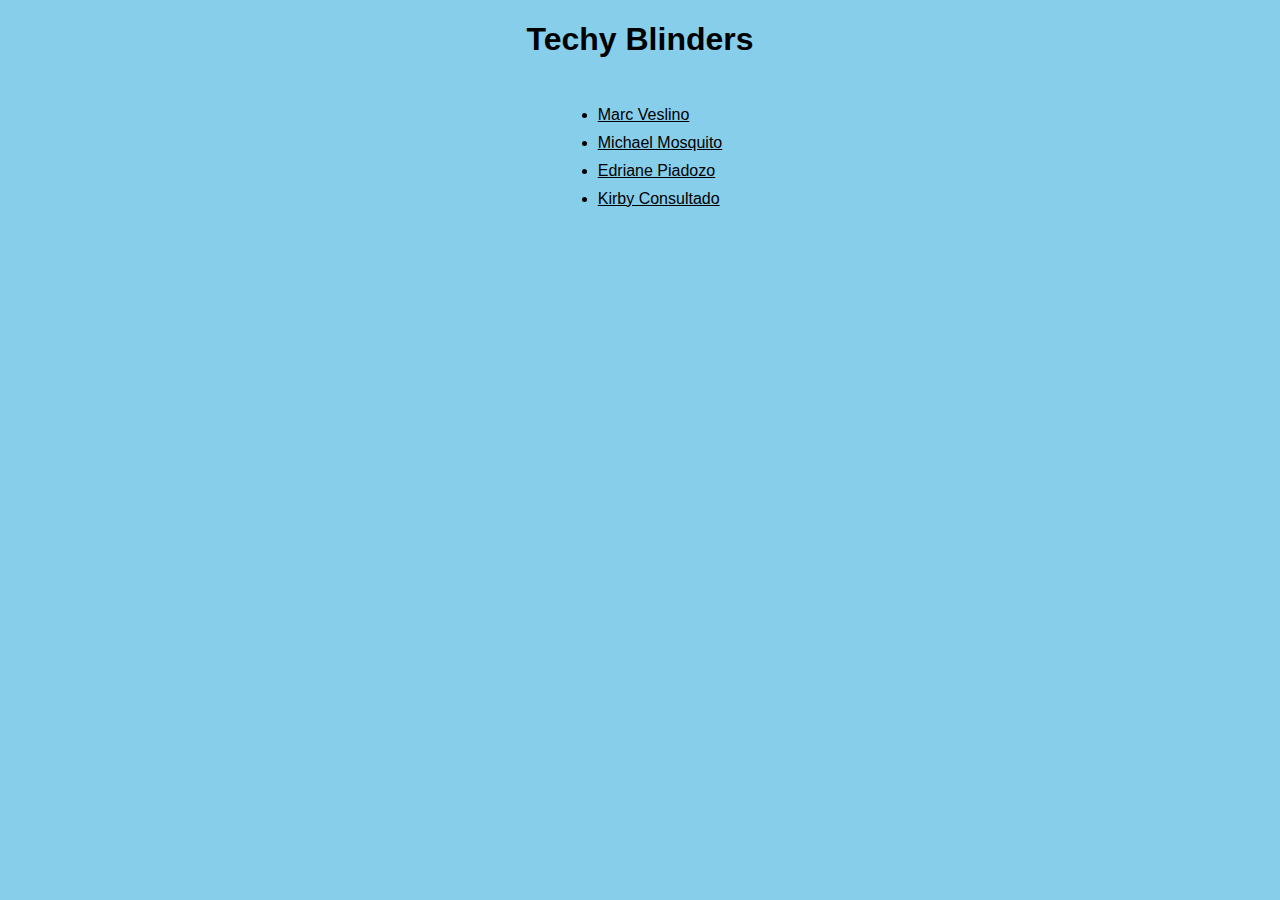
<file: index.html>
<!DOCTYPE html>
<html>
    <head>
        <meta name="viewport" content="width=device-width, initial-scale=1.0">
        <link rel="stylesheet" href="styles.css">
        <title>Techy Blinders Page</title>
    </head>
    <body>
        <h1>Techy Blinders</h1>
            <ul id="unordered_list">
                <li>
                    <a href="./veslino_marc/index.html" 
                       target="_blank">Marc Veslino</a>
                </li>
                <li>
                    <a href="./mosquito_michaelangelo/index.html"
                       target="_blank">Michael Mosquito</a>
                </li>
                <li>
                    <a href="./piadozo_edriane/index.html" 
                       target="_blank">Edriane Piadozo</a>
                </li>
                <li>
                    <a href="./consultado_kirby/index.html"
                       target="_blank">Kirby Consultado</a>
                </li>   
            </ul>
    </body>
</html>
</file>
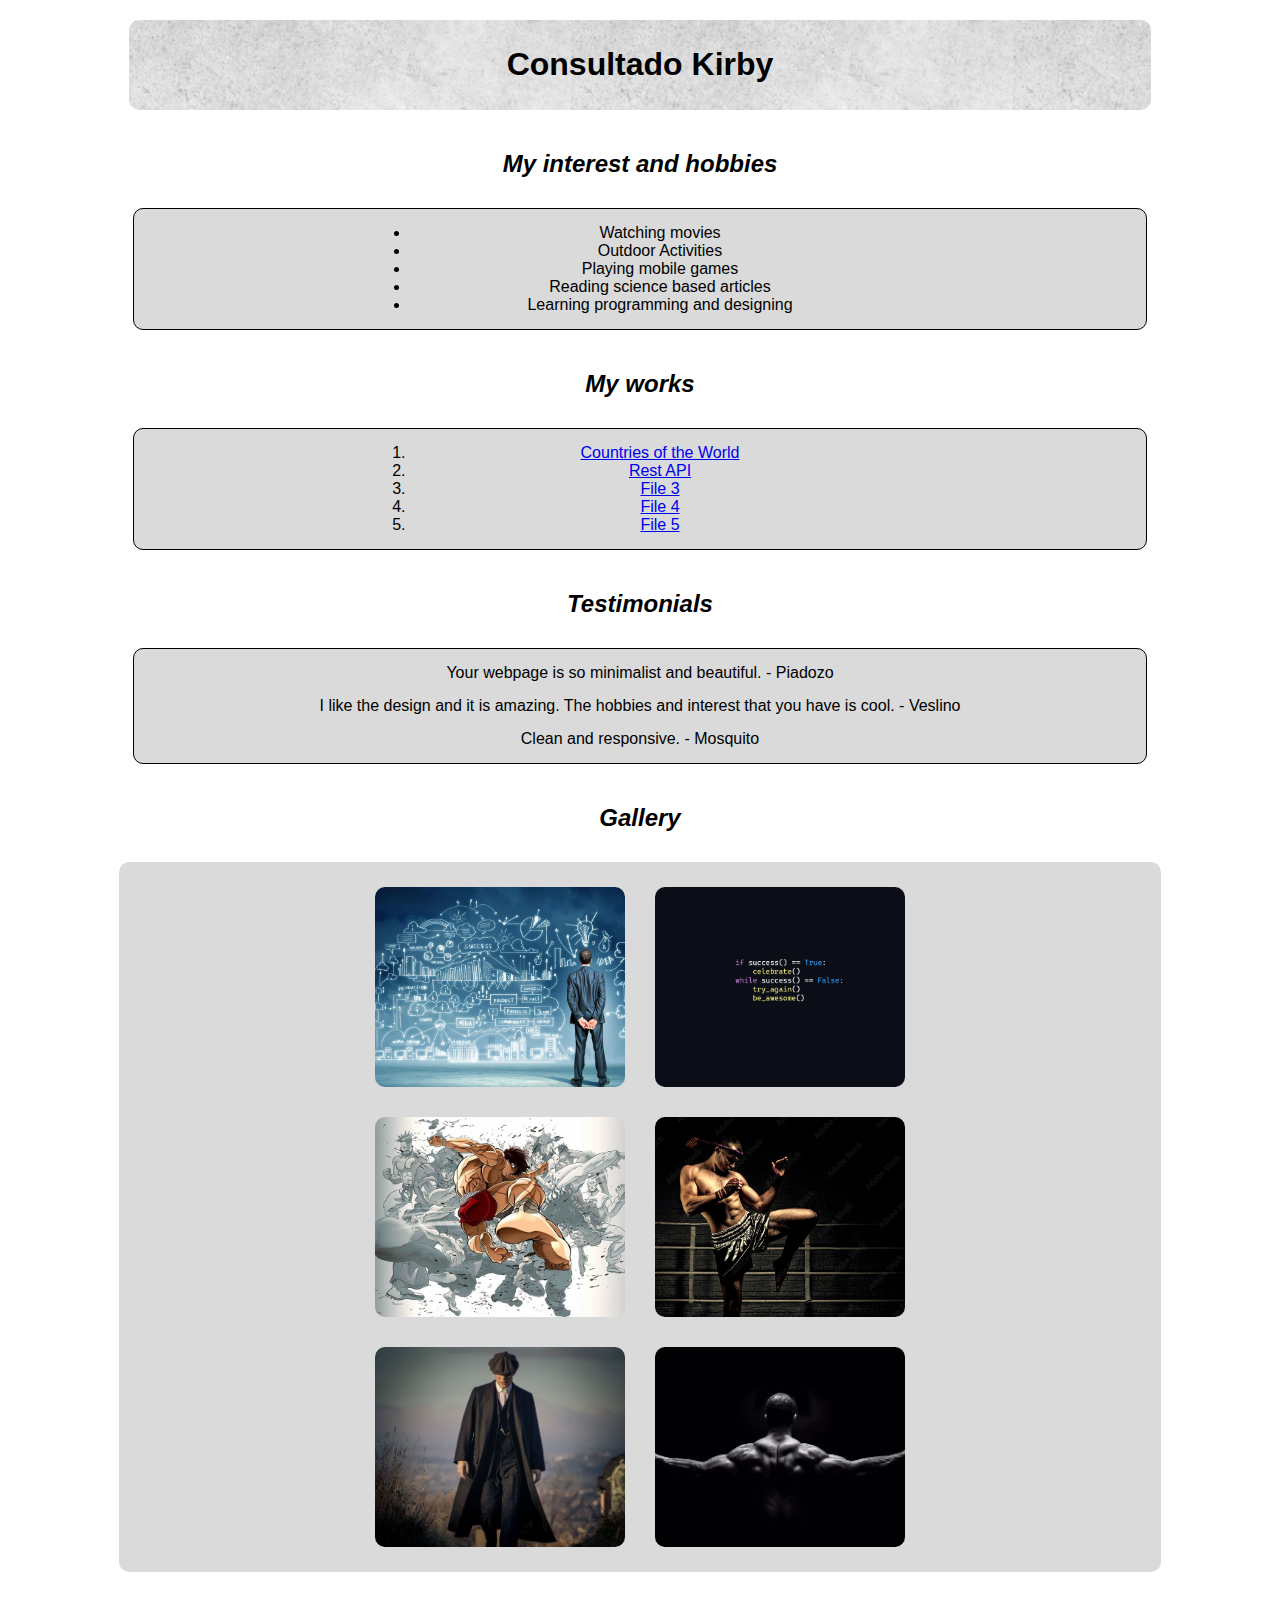
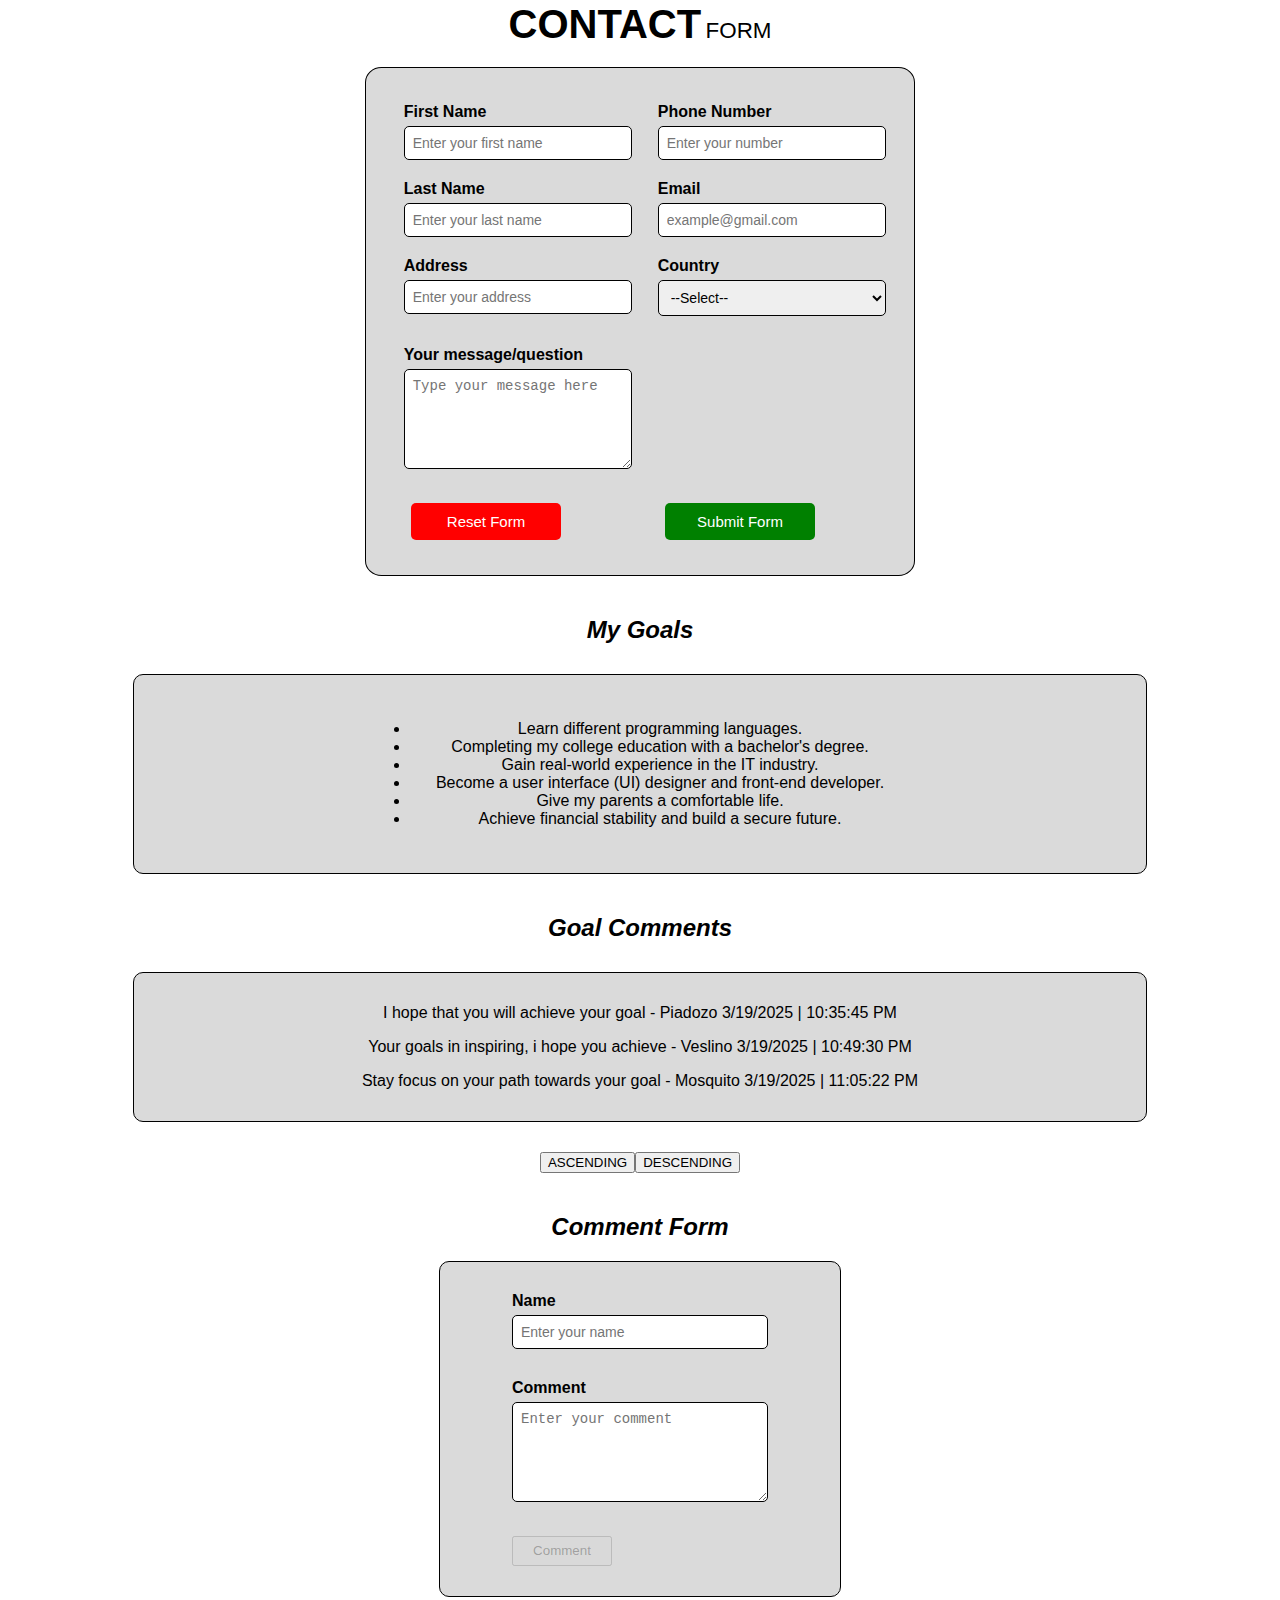
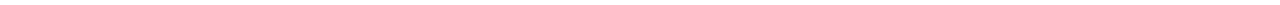
<file: consultado_kirby/index.html>
<!DOCTYPE html>
<html>
    <head>
        <link href="style/styles.css" rel="stylesheet">
        <meta name="viewport" content="width=device-width, initial-scale=1.0">
        <title>Consultado Kirby</title>
    </head>
    <body>
        <div id="background_main">
            <h1>Consultado Kirby</h1>
        </div>

        <h2>My interest and hobbies</h2>
        <div class="division-main">
            <ul class="list-main">
                <li>Watching movies</li>
                <li>Outdoor Activities</li>
                <li>Playing mobile games</li>
                <li>Reading science based articles</li>
                <li>Learning programming and designing</li>
            </ul>
        </div>

        <h2>My works</h2>
        <div class="division-main">
            <ol class="list-main">
                <li>
                    <a href="world_countries.html" target="blank">
                        Countries of the World</a>
                </li>
                <li>
                    <a href="rest_api.html" target="blank">
                        Rest API</a>
                </li>
                <li>
                    <a href="file_3.html " target="blank">
                        File 3</a>
                </li>
                <li>
                    <a href="file_4.html" target="blank">
                        File 4</a>
                </li>
                <li>
                    <a href="file_5.html" target="blank">
                        File 5</a>
                </li>
            </ol>
        </div>

        <h2>Testimonials</h2>
        <div id="testimonials">
            <p>Your webpage is so minimalist and beautiful. - Piadozo</p>
            <p>I like the design and it is amazing. The hobbies and 
                interest that you have is cool. - Veslino</p>
            <p>Clean and responsive. - Mosquito</p>
        </div>

        <h2>Gallery</h2>
        <div id="gallery">
            <img src="./asset/image_1.jpg" alt="image_1"/>
            <img src="./asset/image_2.jpg" alt="image_2"/>
            <img src="./asset/image_3.jpg" alt="image_3"/>
            <img src="./asset/image_4.jpg" alt="image_4"/>
            <img src="./asset/image_5.jpg" alt="image_5"/>
            <img src="./asset/image_6.jpg" alt="image_6"/>
        </div>

        <form>
            <div id="title_form">
                <span id="contact_font">CONTACT</span>
                <span id="form_font">FORM</span>
            </div>

            <div id="container_main">
                <div class="division-contact">
                    <div>
                        <label for="first_name">First Name</label>
                        <input type="text" 
                               class="input-field"
                               name="first_name"
                               placeholder="Enter your first name">
                    </div>

                    <div>
                        <label for="last_name">Last Name</label>
                        <input type="text"
                               class="input-field"
                               name="last_name"
                               placeholder="Enter your last name">
                    </div>

                    <div>
                        <label for="address">Address</label>
                        <input type="text"
                               class="input-field"
                               name="address"
                               placeholder="Enter your address">
                    </div>
                </div>

                <div class="division-contact">
                    <div>
                        <label for="phone_number">Phone Number</label>
                        <input type="number"
                               class="input-field"
                               name="phone_number"
                               placeholder="Enter your number">
                    </div>

                    <div>
                        <label for="email">Email</label>
                        <input type="text"
                               class="input-field"
                               name="email"
                               placeholder="example@gmail.com">
                    </div>

                    <div>
                        <label for="country">Country</label>
                        <select class="input-field">
                            <option value="">
                                --Select--</option>
                            <option value="philippines">
                                (+63) Philippines</option>
                            <option value="united_states">
                                (+1) United States</option>
                            <option value="germany">
                                (+49) Germany</option>
                            <option value="singapore">
                                (+65) Singapore</option>
                            <option value="united_kingdom">
                                (+44) United Kingdom</option>
                        </select>
                    </div>
                </div>

                <div class="division-contact">
                    <div>
                        <label for="message">Your message/question</label>
                        <textarea class="input-field"
                                  name="message"
                                  rows="5"
                                  cols="30"
                                  placeholder="Type your message here"></textarea>
                    </div>
                </div>

                <div class="division-contact" id="division_buttons">
                    <div id="reset">
                        <input type="reset"
                               value="Reset Form"
                               id="reset_button">
                    </div>

                    <div id="submit">
                        <input type="submit"
                               value="Submit Form"
                               id="submit_button">
                    </div>
                </div>
            </div>
        </form>

        <h2>My Goals</h2>
        <div class="division-main">
            <div>
                <ul class="list-main">
                    <li>
                        Learn different programming languages.
                    </li>
                    <li>
                        Completing my college education with a bachelor's
                        degree.
                    </li>
                    <li>
                        Gain real-world experience in the IT industry.
                    </li>
                    <li>
                        Become a user interface (UI) designer and front-end
                        developer.
                    </li>
                    <li>
                        Give my parents a comfortable life.
                    </li>
                    <li>
                        Achieve financial stability and build a secure future.
                    </li>
                </ul>
            </div>
        </div>

        <h2>Goal Comments</h2>
        <div id="goal_comments" class="division-main">
            <p>
                I hope that you will achieve your goal - Piadozo
                <span class="comment-date">3/19/2025 | 10:35:45 PM</span>
            </p>
            <p>
                Your goals in inspiring, i hope you achieve - Veslino
                <span class="comment-date">3/19/2025 | 10:49:30 PM</span>
            </p>
            <p>
                Stay focus on your path towards your goal - Mosquito
                <span class="comment-date">3/19/2025 | 11:05:22 PM</span>
            </p>
        </div>

        <div id="sort_buttons">
            <button id="ascending">ASCENDING</button>
            <button id="descending">DESCENDING</button>
        </div>

        <h2>Comment Form</h2>
        <form id="comment_form">
            <div>
                <div>
                    <label for="username">Name</label>
                    <input type="text"
                           id="username"
                           class="input-field"
                           placeholder="Enter your name">
                </div>

                <div>
                    <label for="comment">Comment</label>
                    <textarea name="comment"
                              id="comment"
                              rows="5"
                              cols="30"
                              class="input-field"
                              placeholder="Enter your comment"></textarea>
                </div>

                <div>
                    <button id="comment_button"
                            type="submit"
                            disabled>Comment
                    </button>
                </div>
            </div>
        </form>

        <script src="script/script.js"></script>
    </body>
</html>
</file>
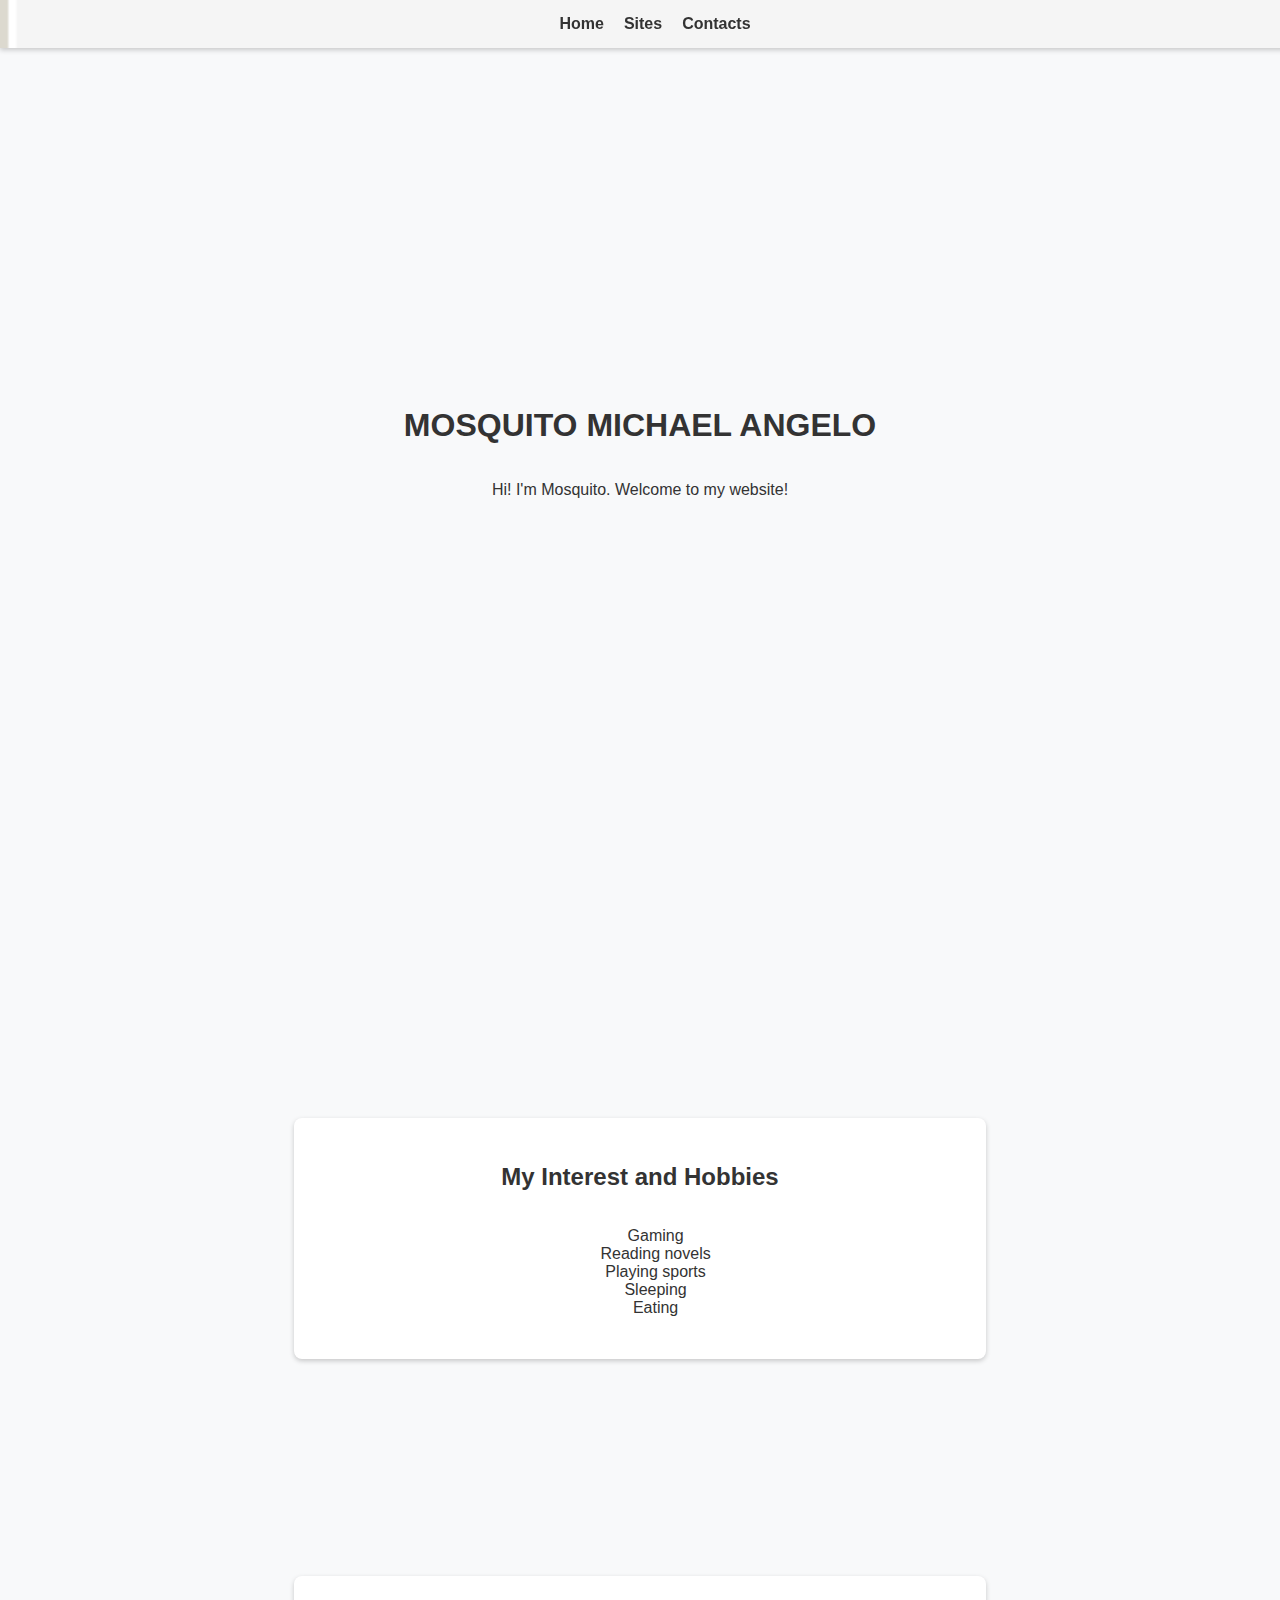
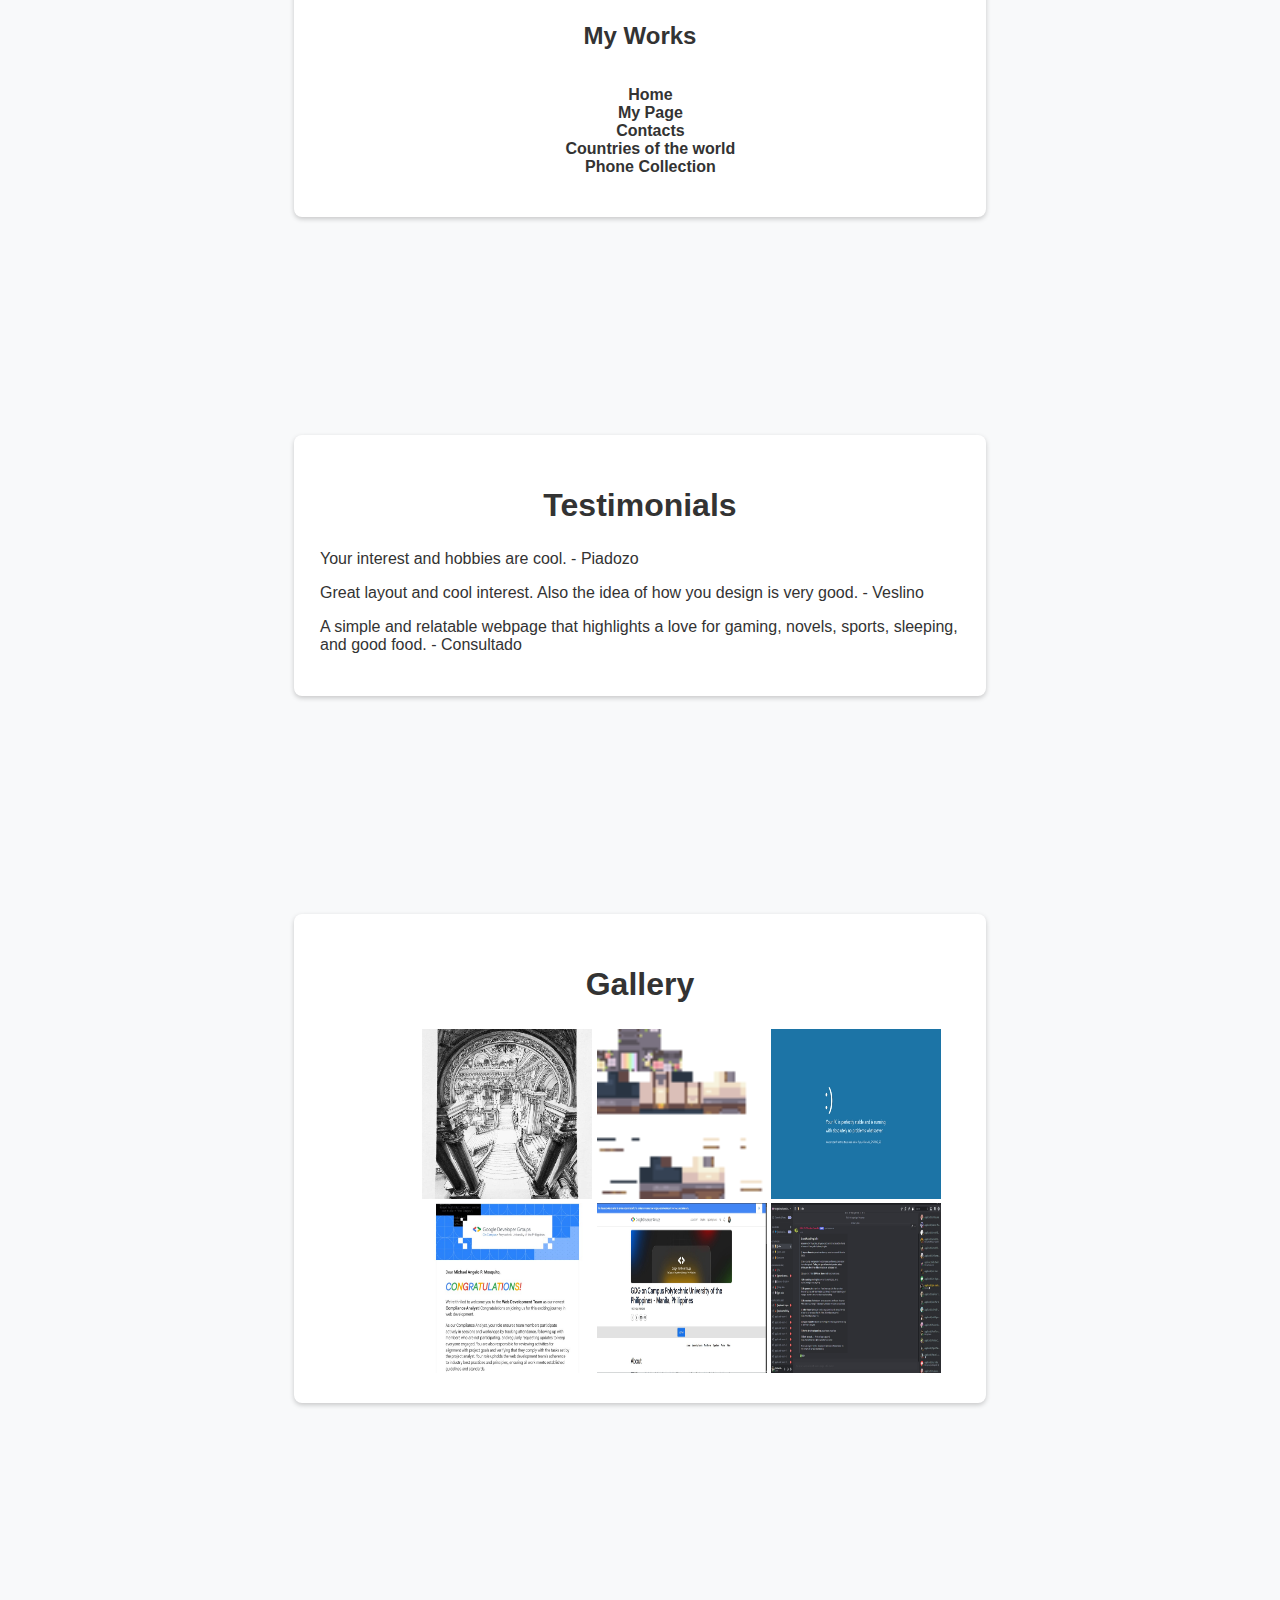
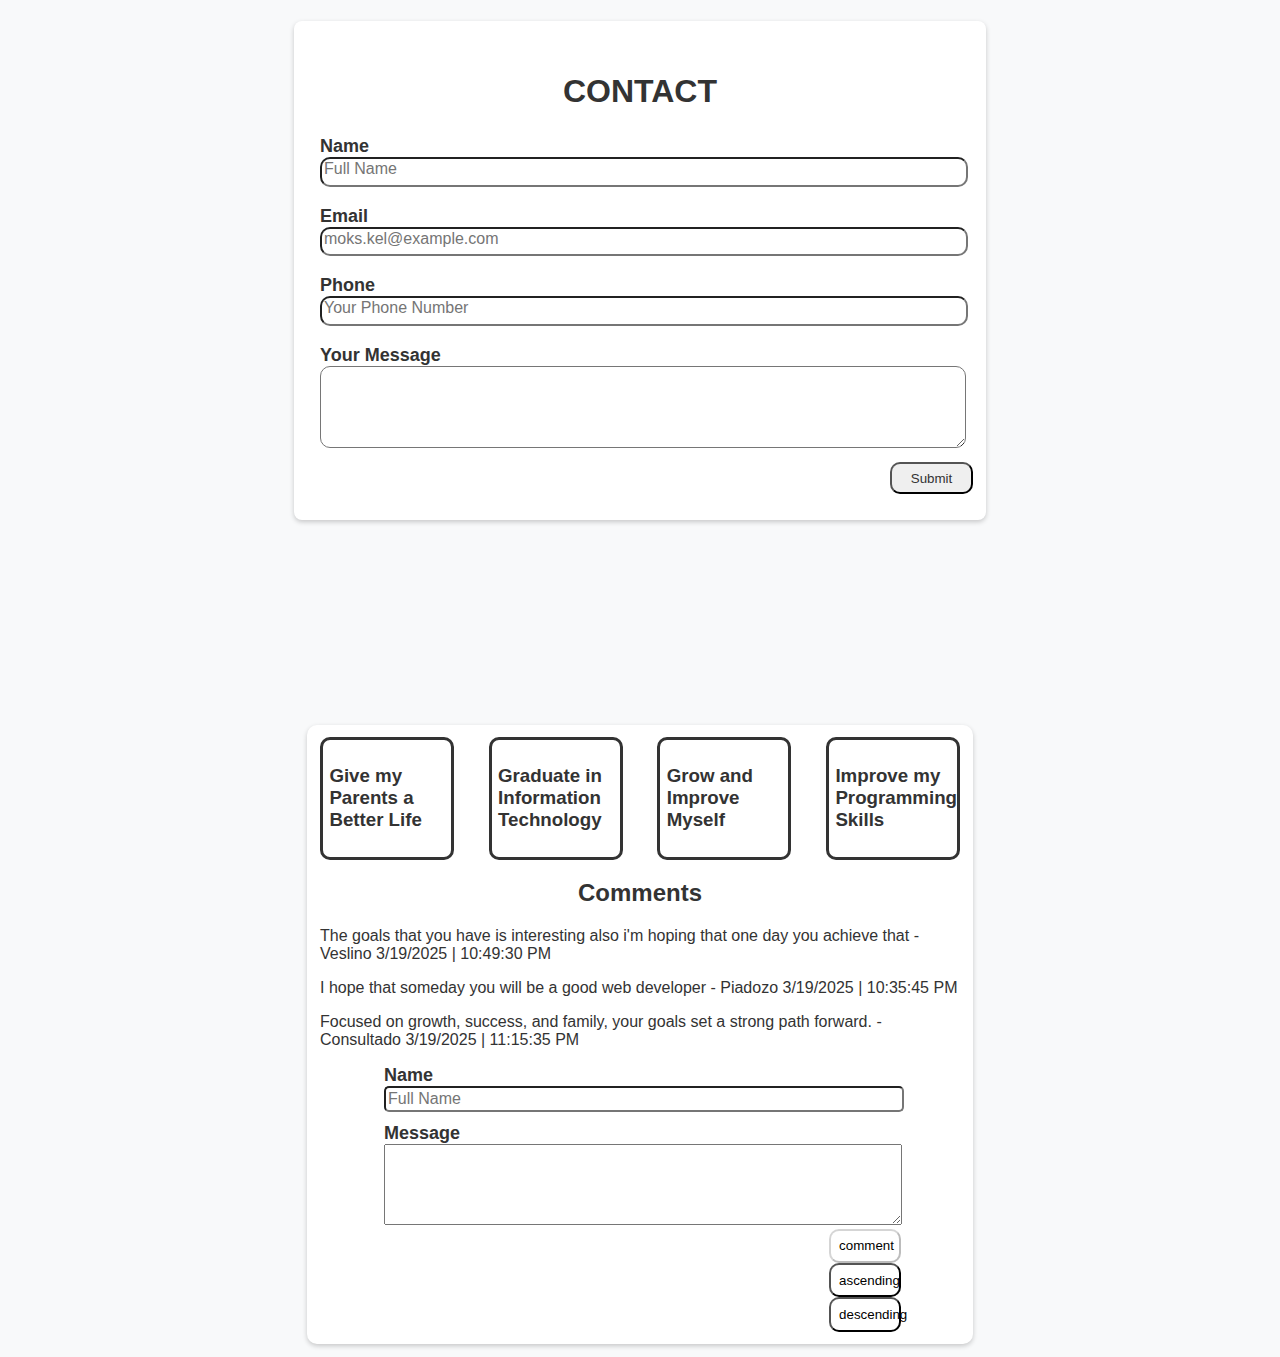
<file: mosquito_michaelangelo/index.html>
<!DOCTYPE html>
<html lang="en">
    <head>
        <meta charset="UTF-8">
        <meta name="viewport" content="width=device-width, initial-scale=1.0">
        <title>mosquito michael angelo page</title>
        <link rel="stylesheet" href="./style/styles.css">
    </head>
    <body>
        <div class="navbar">
            <a href="#title_div">Home</a>
            <a href="#my_work_div">Sites</a>
            <a href="#contact_div">Contacts</a>
        </div>

        <div id="title_div">
            <h1>MOSQUITO MICHAEL ANGELO</h1>
            <p>Hi! I'm Mosquito. Welcome to my website!</p>
        </div>

        <div id="interest_hobbies_div">
            <h2>My Interest and Hobbies</h2>

            <div>
                <ul>
                    <li>Gaming</li>
                    <li>Reading novels</li>
                    <li>Playing sports</li>
                    <li>Sleeping</li>
                    <li>Eating</li>
                </ul>
            </div>
        </div>

        <div id="my_work_div">
            <h2>My Works</h2>

            <div class="work-div-2">
                <ol class="websites">
                    <li><a href="./home.html"
                           target="_blank">Home</a></li>
                    <li><a href="./myWebPage.html"
                           target="_blank">My Page</a></li>
                    <li><a href="./contact.html"
                           target="_blank">Contacts</a></li>
                    <li><a href="./countries.html"
                           target="_blank">Countries of the world</a></li>
                    <li><a href="./phone.html"
                           target="_blank">Phone Collection</a></li>
                    
                </ol>
            </div>
        </div>

        <div id="testimonial_div">
            <h2>Testimonials</h2>
                <div class="testimonial-div-2">
                    <p>Your interest and hobbies are cool. - Piadozo</p>
                    <p>Great layout and cool interest. Also the idea
                        of how you design is very good. - Veslino</p>
                    <p>A simple and relatable webpage that highlights a love
                        for gaming, novels, sports, sleeping, and good food.
                        - Consultado</p>
                </div>
        </div>

        <div id="gallery_div">
            <h2>Gallery</h2>

            <div class="gallery-div-2">
                <img src="./asset/image1.jpg" alt="Image 1">
                <img src="./asset/image2.png" alt="Image 2">
                <img src="./asset/image3.jpg" alt="Image 3">
                <img src="./asset/image4.jpg" alt="Image 4">
                <img src="./asset/image5.jpg" alt="Image 5">
                <img src="./asset/image6.jpg" alt="Image 6">
            </div>
        </div>

        <div id="contact_div">
            <h2 class="label-contact">CONTACT</h2>
                <div class="name-div">
                    <label for="name" class="label-name">Name</label>
                    <input type="text"
                           name="name"
                           placeholder="Full Name"
                           class="input-name"
                           required>
                </div>

                <div class="email-div">
                    <label for="email" class="label-email">Email</label>
                    <input type="email"
                           name="email"
                           placeholder="moks.kel@example.com"
                           class="input-email"
                           required>
                </div>

                <div class="phone-div">
                    <label for="phone" class="label-phone">Phone</label>
                    <input type="tel"
                           name="phone"
                           placeholder="Your Phone Number"
                           class="input-phone"
                           required>
                </div>

                <div class="message-div">
                    <label for="message" 
                           class="label-message">Your Message</label>
                    <textarea name="message" 
                              class="input-message" 
                              rows="4"></textarea>
                </div>

                <div class="button-div">
                    <input type="submit"
                           class="submit-button"
                           placeholder="Submit">
                </div>
        </div>

        <div class="goal-comment">
            <div class="goal-div">
                <div class="goal-1">
                    <h3>Give my Parents a Better Life</h3>
                </div>

                <div class="goal-2">
                    <h3>Graduate in Information Technology</h3>
                </div>

                <div class="goal-3">
                    <h3>Grow and Improve Myself</h3>
                </div>

                <div class="goal-4">
                    <h3>Improve my Programming Skills</h3>
                </div>
            </div>

            <div class="team-comment-div">
                <h2>Comments</h2>

                <div class="message-team">
                    <p>The goals that you have is interesting also
                        i'm hoping that one day you achieve that - Veslino
                    <span>3/19/2025 | 10:49:30 PM</span></p>
                    <p>I hope that someday you will
                        be a good web developer - Piadozo
                    <span>3/19/2025 | 10:35:45 PM</span></p>
                    <p>Focused on growth, success, and family, your goals
                        set a strong path forward. - Consultado
                    <span>3/19/2025 | 11:15:35 PM</span></p>
                </div>
            </div>

            <div id="comment_div">
                <div class="comment-name">
                    <label for="comment_name_input">Name</label>
                </div>
                <input type="text"
                       name="comment_name_input"
                       placeholder="Full Name"
                       id="comment_name_input"
                       required>

                <div class="comment-label">
                    <label for="message_team">Message</label>
                </div>
                <div class="message-team-input">
                    <textarea name="message_team"
                              id="message_team"
                              rows="5"
                              required></textarea>
                </div>

                <div>
                    <input type="button" 
                           value="comment"
                           id="comment_button"
                           onclick="addComment()"
                           disabled>
                </div>

                <div class="ascending-div">
                    <button onclick="sortAscending()"
                            class="ascending-button">
                        ascending
                    </button>
                </div>

                <div class="descending-div">
                    <button onclick="sortDescending()"
                            class="descending-button">
                        descending
                    </button>
                </div>
            </div>
        </div>

        <script src="./script/scripts.js"></script>
    </body>
</html>
</file>
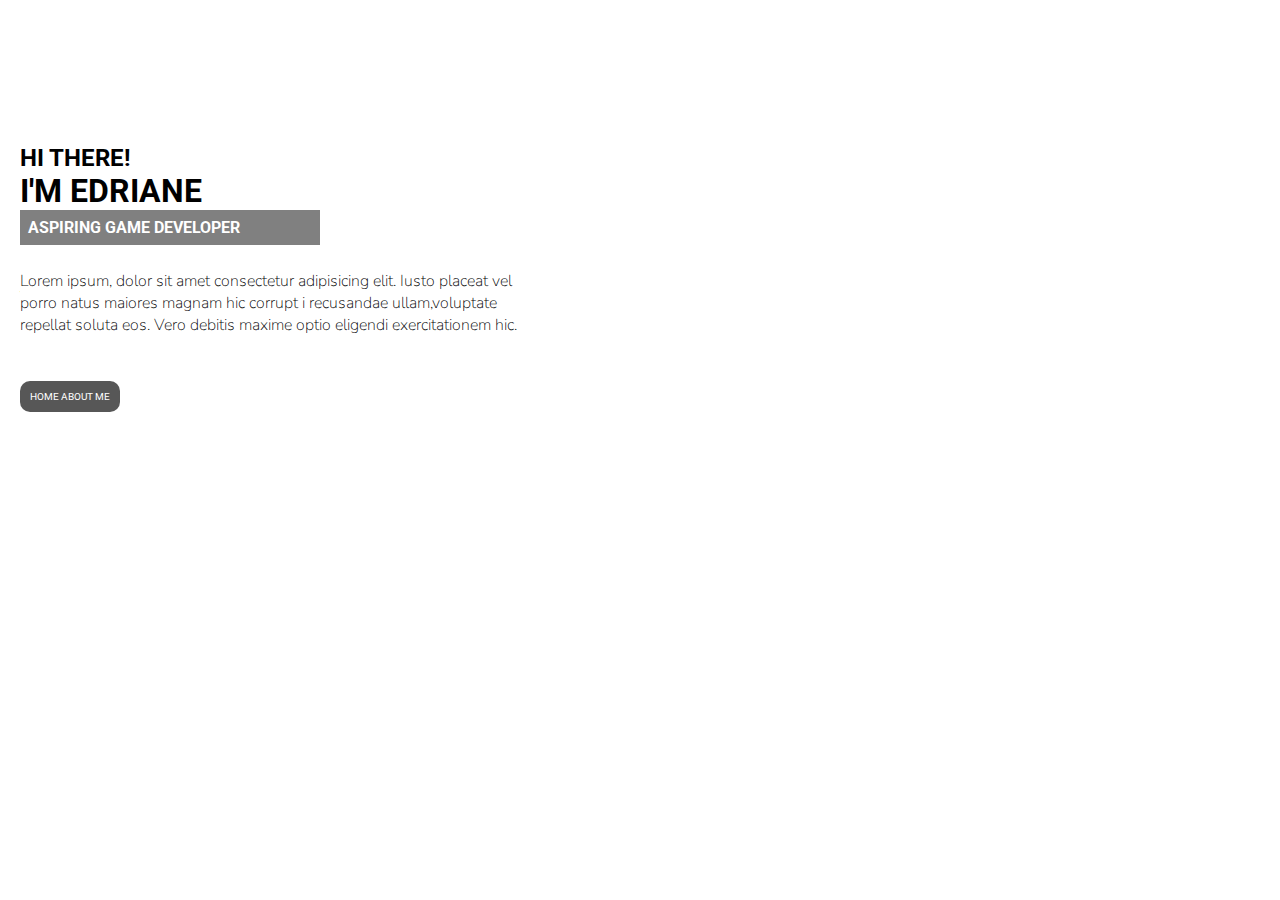
<file: piadozo_edriane/index.html>
<!DOCTYPE html>
<html>
    <head>
        <link rel="stylesheet" href="./style/style.css">
        <link rel="preconnect" href="https://fonts.googleapis.com">
        <link rel="preconnect" href="https://fonts.gstatic.com" crossorigin>
        <link href="https://fonts.googleapis.com/css2?family=Roboto:ital,wght@0,100..900;1,100..900&display=swap" rel="stylesheet">
        <link rel="preconnect" href="https://fonts.googleapis.com">
        <link rel="preconnect" href="https://fonts.gstatic.com" crossorigin>
        <link href="https://fonts.googleapis.com/css2?family=Nunito:ital,wght@0,200..1000;1,200..1000&display=swap" rel="stylesheet">
        <meta name="viewport" content="width=device-width, initial-scale=1.0">                   
    </head>
    <body>
        <div class="web-page-container">
            <div class="about-me-page-container">

            <div class="my-header">
                <div class="header-border">
                    <h2>HI THERE!</h2>
                    <h1>I'M EDRIANE</h1>
                    <h4>ASPIRING GAME DEVELOPER</h4>
                </div>
            </div>

            <div class="my-paragraph">
                <div class="paragraph-border">
                    <p>Lorem ipsum, dolor sit amet consectetur adipisicing elit. 
                        Iusto placeat vel porro natus maiores magnam hic corrupt
                        i recusandae ullam,voluptate repellat soluta eos. 
                        Vero debitis maxime optio eligendi exercitationem hic.
                    </p>
                </div>
            </div>
            
            <div class="about-me-container">
                <a href="./about_me.html">
                    <button id="my_button" type="button">HOME ABOUT ME</button>
                </a>
            </div>

            </div>
        </div>
    </body>
</html>
</file>
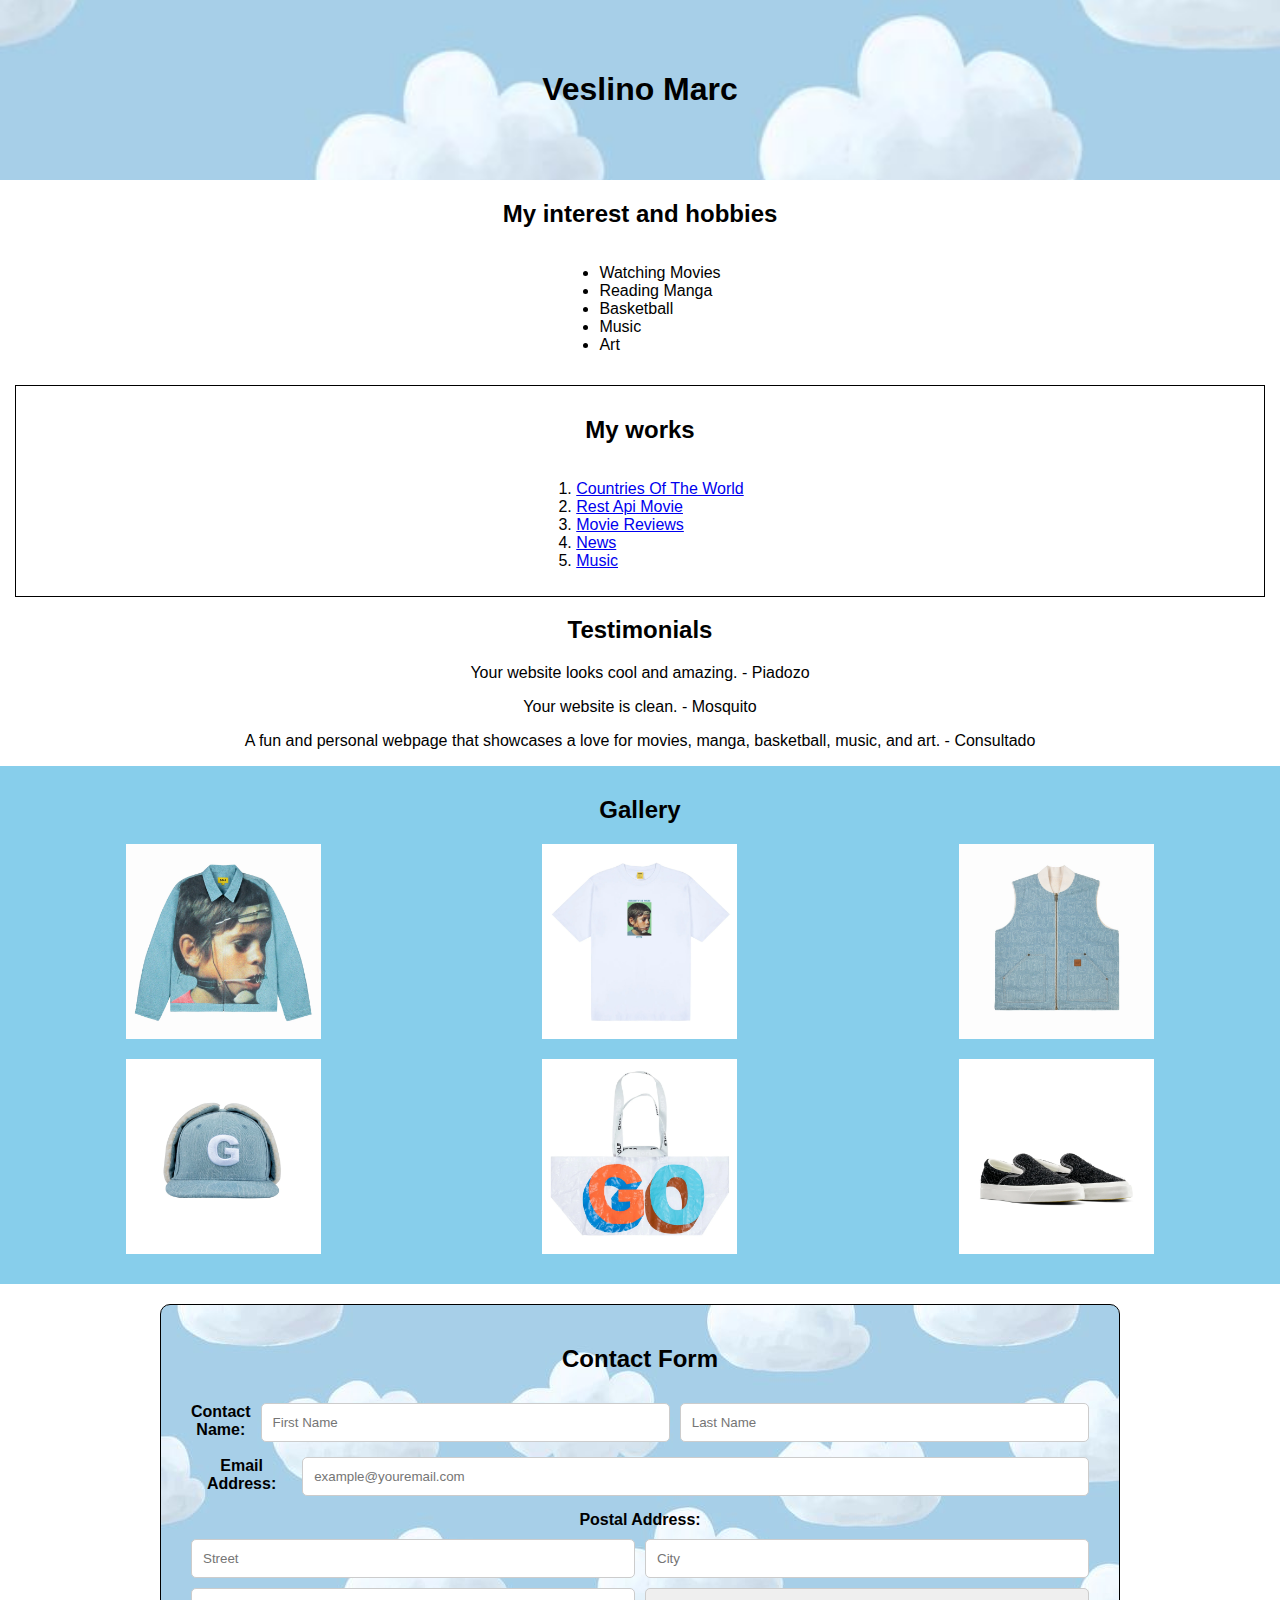
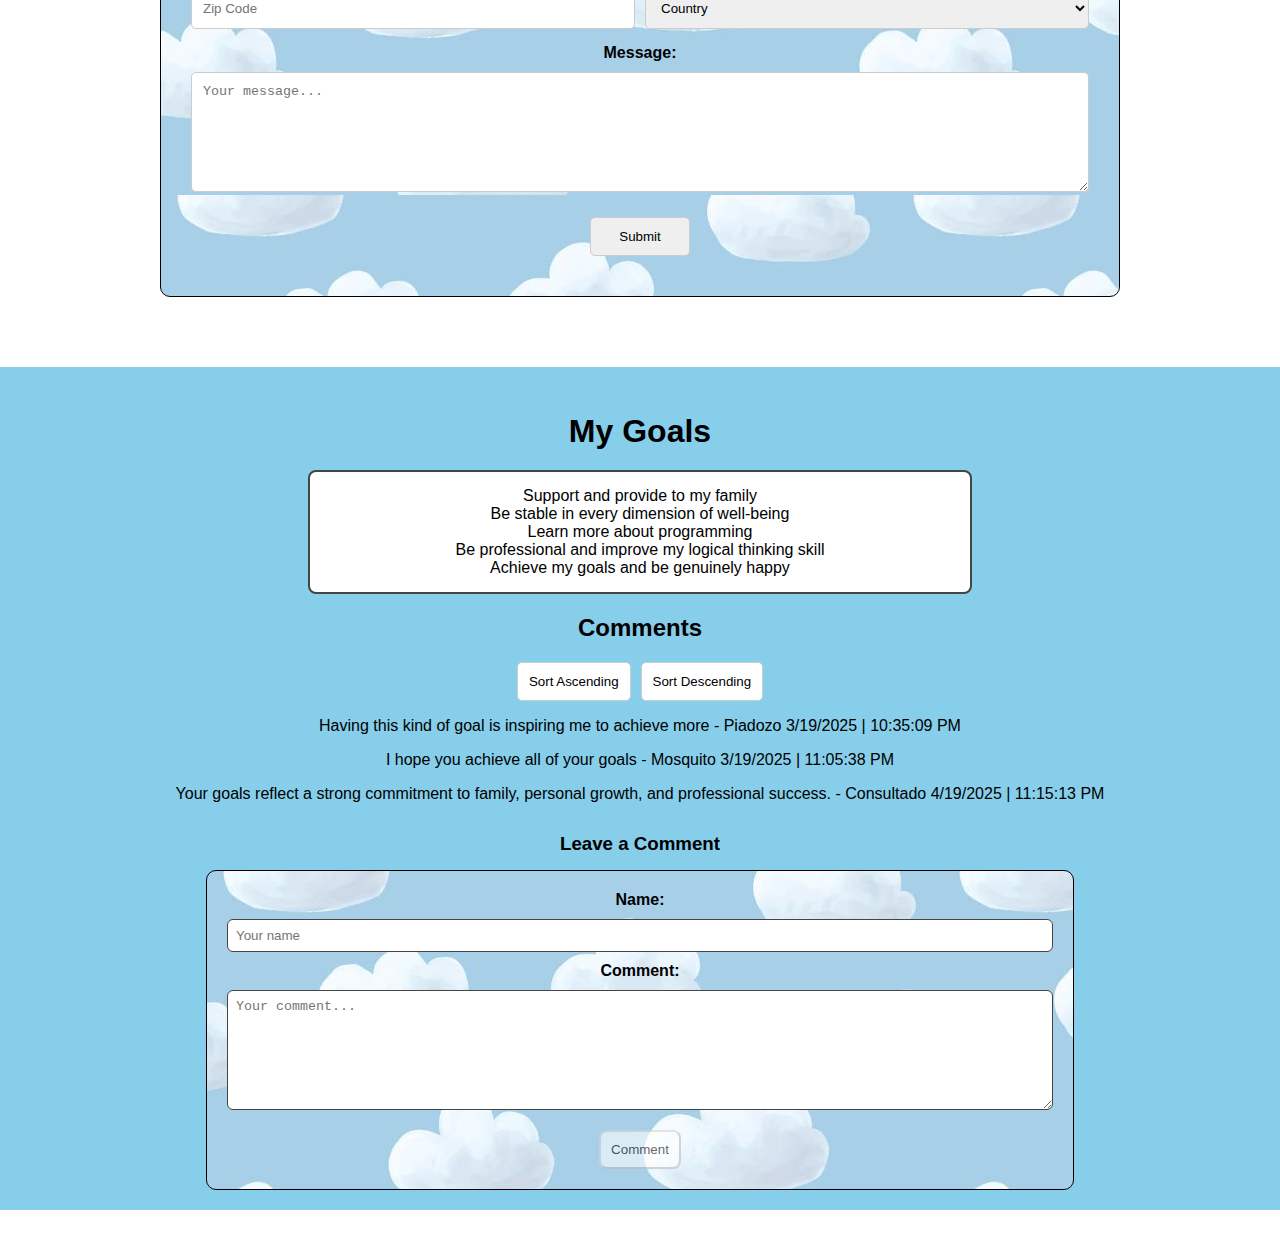
<file: veslino_marc/index.html>
<!DOCTYPE html>
<html lang="en">
    <head>
        <meta name="viewport" content="width=device-width, initial-scale=1.0">
        <link href="./style/styles.css" rel="stylesheet">
        <title>Veslino Marc Page</title>
    </head>
    <body>
        <div id="background_image">
            <h1>Veslino Marc</h1>
        </div>

        <div>
            <h2>My interest and hobbies</h2>
                <ul class="my-unordered-list">
                    <li>Watching Movies</li>
                    <li>Reading Manga</li>
                    <li>Basketball</li>
                    <li>Music</li>
                    <li>Art</li>
                </ul>
        </div>

        <div id="works_section">
            <h2>My works</h2>
                <ol class="my-ordered-list">
                    <li>
                        <a href="./countries.html">Countries Of The World</a>
                    </li>
                    <li>
                        <a href="./rest_api.html">Rest Api Movie</a>
                    </li>
                    <li>
                        <a href="./movies_review.html">Movie Reviews</a>
                    </li>
                    <li>
                        <a href="./news.html">News</a>
                    </li>
                    <li>
                        <a href="./music.html">Music</a>
                    </li>
                </ol>
        </div>

        <div>
            <h2>Testimonials</h2>
                <p>Your website looks cool and amazing. - Piadozo</p>
                <p>Your website is clean. - Mosquito</p>
                <p>A fun and personal webpage that showcases a love for movies,
                    manga, basketball, music, and art. - Consultado</p>
        </div>

        <div id="gallery_section">
            <h2>Gallery</h2>
                <div class="gallery-section-1">
                    <img class="images" src="./asset/workjacket.png"
                         alt="Cotton Jacket">
                    <img class="images" src="./asset/tshirt.png"
                         alt="Cotton T-Shirt">
                    <img class="images" src="./asset/vest.png"
                         alt="Cotton Vest">
                </div>

                <div class="gallery-section-2">
                    <img class="images" src="./asset/trapperhat.png"
                         alt="Custom Cap">
                    <img class="images" src="./asset/totebag.png"
                         alt="Tote Bag">
                    <img class="images" src="./asset/texturedshoes.png"
                         alt="Black Shoes">
                </div>
        </div>

        <div>
            <form>
                <h2>Contact Form</h2>
                    <div class="container">
                        <div id="contact_section">
                            <label for="first_name">Contact Name: </label>
                            <input type="text"
                                   name="first_name"
                                   id="first_name"
                                   placeholder="First Name">
                            <input type="text"
                                   name="last_name"
                                   id="last_name"
                                   placeholder="Last Name">
                        </div>

                        <div id="email_section">
                            <label for="email">Email Address: </label>
                                <input type="email"
                                       name="email"
                                       id="email"
                                       placeholder="example@youremail.com">
                        </div>

                        <div id="postal_section">
                            <label for="postal">Postal Address: </label>
                                <div class="section-1">
                                    <input type="text"
                                           name="street_address"
                                           id="street_address"
                                           placeholder="Street">
                                    <input type="text"
                                           name="city_address"
                                           id="city_address"
                                           placeholder="City">
                                </div>

                                <div class="section-2">
                                    <input type="text"
                                           name="zip_code"
                                           id="zip_code"
                                           placeholder="Zip Code">

                                    <select>
                                        <option value="">Country</option>
                                        <option value="philippines">
                                            Philippines</option>
                                        <option value="japan">Japan</option>
                                        <option value="china">China</option>
                                    </select>
                                </div>
                        </div>

                        <div id="message_section">
                            <label for="message">Message: </label>
                            <textarea name="text_message"
                                      id="text_message"
                                      placeholder="Your message..."></textarea>
                        </div>

                        <div id="button_section">
                            <button type="button">Submit</button>
                        </div>
                    </div>
            </form>
        </div>

        <div id="my_goals_section">
            <h2 class="my-goals-heading">My Goals</h2>
                <div class="my-goals-list-section">
                    <ul class="unordered-list-section">
                        <li>Support and provide to my family</li>
                        <li>Be stable in every dimension of well-being</li>
                        <li>Learn more about programming</li>
                        <li>Be professional and improve my logical
                            thinking skill</li>
                        <li>Achieve my goals and be genuinely happy</li>
                    </ul>
                </div>

            <div id="comment_section">
                <h2>Comments</h2>
                <div class="sort-buttons">
                    <button id="sort_ascending">Sort Ascending</button>
                    <button id="sort_descending">Sort Descending</button>
                </div>
                <p>Having this kind of goal is inspiring me to
                        achieve more - Piadozo
                        <span>3/19/2025 | 10:35:09 PM</span></p>
                <p>I hope you achieve all of your goals - Mosquito
                        <span>3/19/2025 | 11:05:38 PM</span></p>
                <p>Your goals reflect a strong commitment to family, personal
                        growth, and professional success. - Consultado
                        <span>4/19/2025 | 11:15:13 PM</span></p>
            </div>

            <h3 class="comment-heading">Leave a Comment</h3>
                <form id="comment_form">
                    <label for="name_person">Name: </label>
                    <input type="text"
                           id="name_person"
                           name="name_person"
                           placeholder="Your name"
                           required>
                    <label for="comment_of_person">Comment: </label>
                    <textarea id="comment_of_person"
                              name="comment_of_person"
                              placeholder="Your comment..."
                              required></textarea>
                    <button type="button"
                            id="comment_button">Comment</button>
                </form>
        </div>
        <script src="./script/scripts.js"></script>
    </body>
</html>
</file>
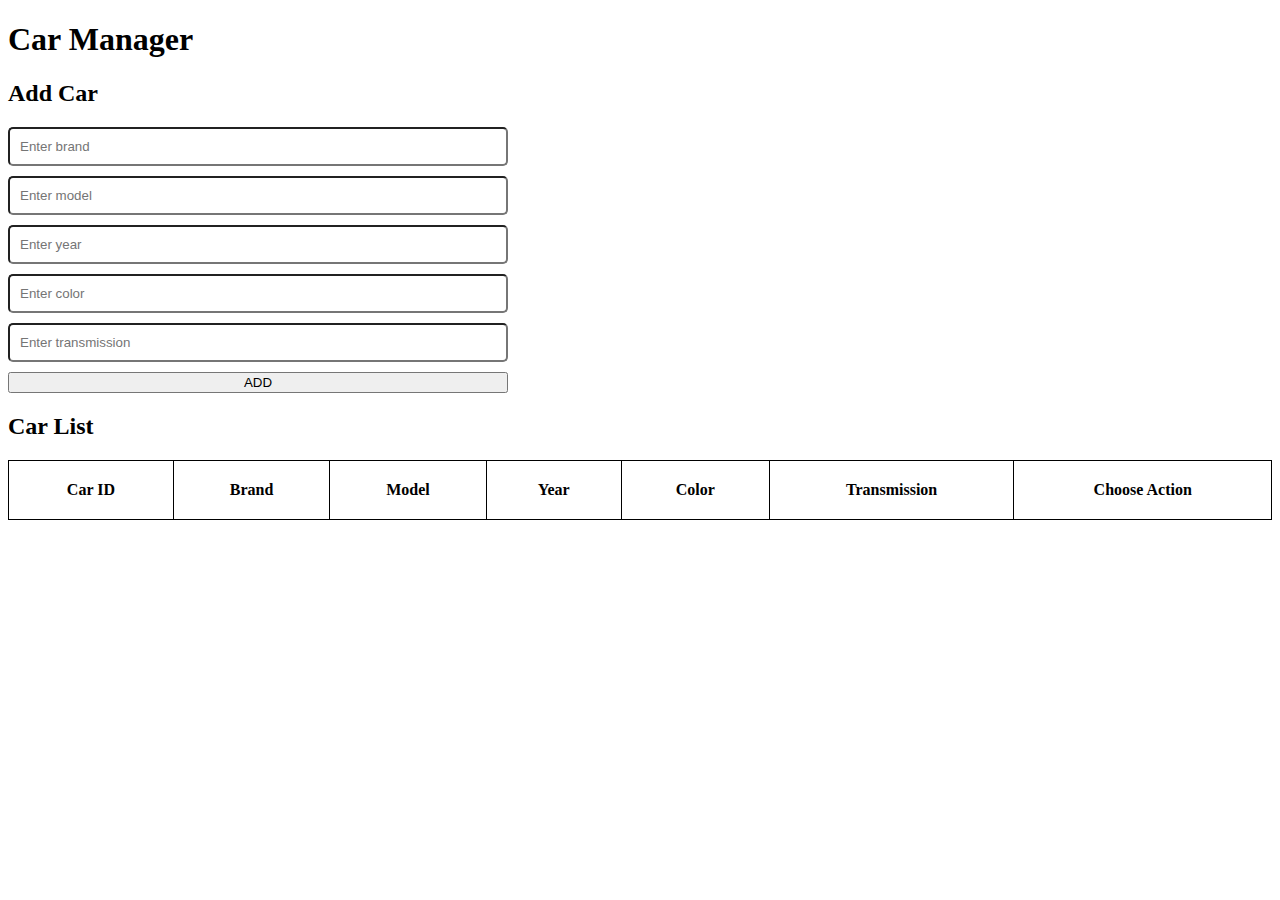
<file: consultado_kirby/rest_api.html>
<!DOCTYPE html>
<html>
    <head>
        <title>Car Manager</title>
        <link rel="stylesheet" href="style/rest_api.css">
        <meta name="viewport" content="width=device-width, initial-scale=1.0">
    </head>
    <body>
        <h1>Car Manager</h1>
        <h2>Add Car</h2>
        <form id="car_form">
            <input type="text"
                   id="brand"
                   name="brand"
                   placeholder="Enter brand"
                   required>
            <input type="text"
                   id="model"
                   name="model"
                   placeholder="Enter model"
                   required>
            <input type="number"
                   id="year"
                   name="year"
                   placeholder="Enter year"
                   required>
            <input type="text"
                   id="color"
                   name="color"
                   placeholder="Enter color"
                   required>
            <input type="text"
                   id="transmission"
                   name="transmission"
                   placeholder="Enter transmission"
                   required>

            <button type="submit">ADD</button>
        </form>

        <div id="message"></div>

        <h2>Car List</h2>
        <table id="car_table">
            <thead>
                <tr>
                    <th>Car ID</th>
                    <th>Brand</th>
                    <th>Model</th>
                    <th>Year</th>
                    <th>Color</th>
                    <th>Transmission</th>
                    <th>Choose Action</th>
                </tr>
            </thead>

            <tbody></tbody>
        </table>

        <script src="script/rest_api.js"></script>
    </body>
</html>
</file>
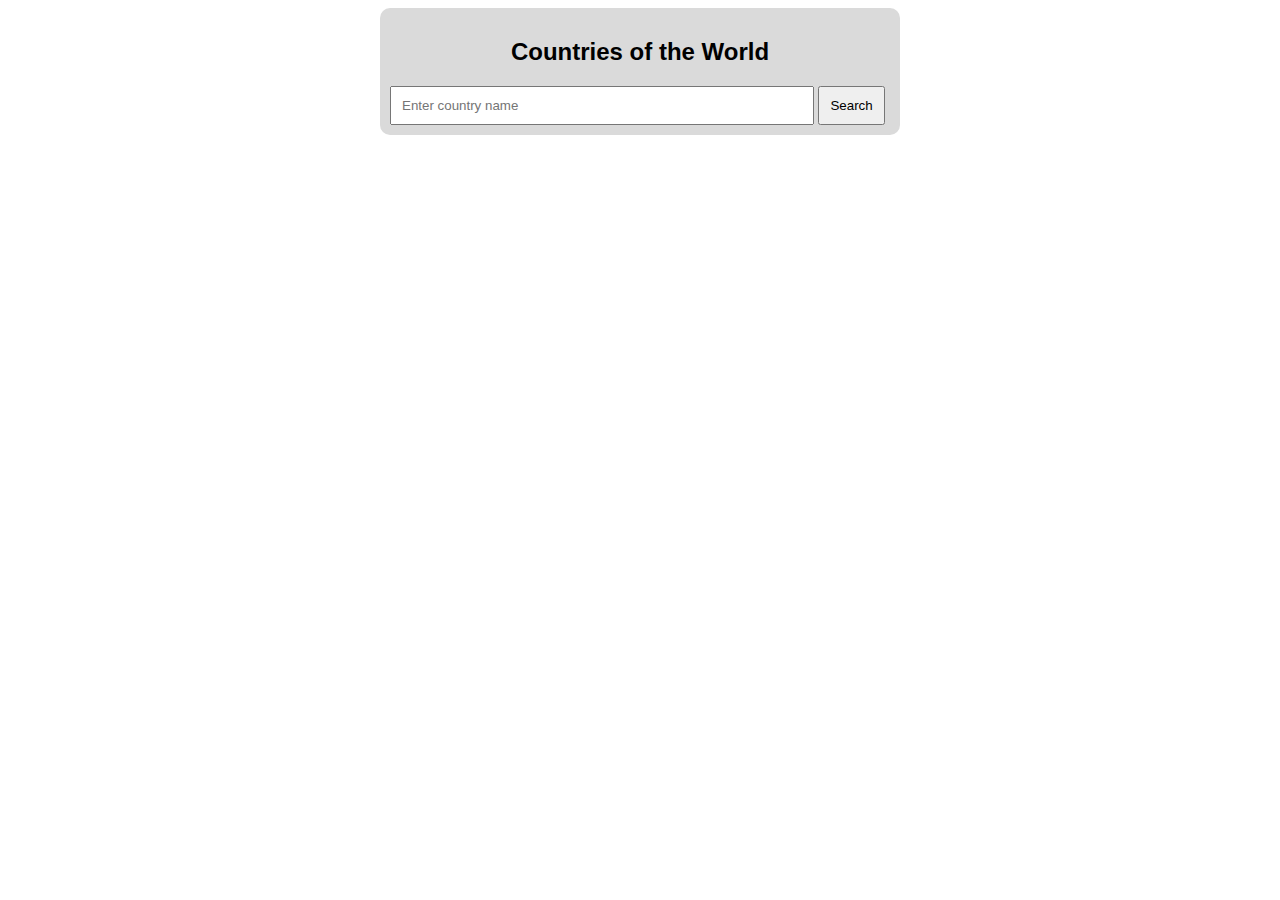
<file: consultado_kirby/world_countries.html>
<!DOCTYPE html>
<html>
    <head>
        <title>Countries of the World</title>
        <link rel="stylesheet" href="style/world_countries.css">
        <meta name="viewport" content="width=device-width, initial-scale=1.0">
    </head>
    <body>
        <div class="container">
            <h2>Countries of the World</h2>
            <input type="text"
                   id="search_input"
                   placeholder="Enter country name">

            <button onclick="searchCountry()">Search</button>

            <div id="result_division"></div>
        </div>
        <script src="script/world_countries.js"></script>
    </body>
</html>
</file>
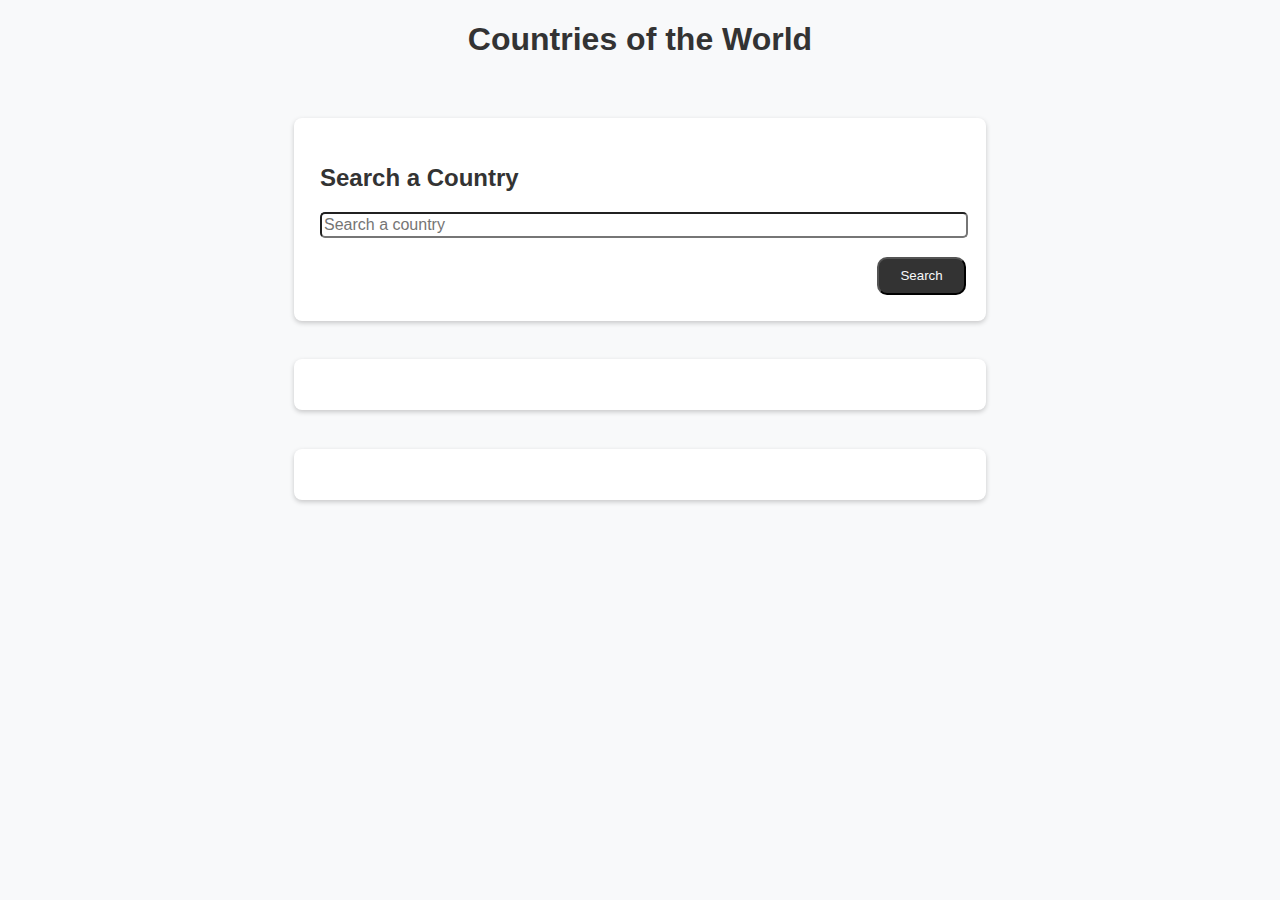
<file: mosquito_michaelangelo/countries.html>
<!DOCTYPE html>
<html lang="en">
    <head>
        <meta charset="UTF-8">
        <meta name="viewport" content="width=device-width, initial-scale=1.0">
        <title>Countries of the World</title>
        <link rel="stylesheet" href="./style/styles.css"/>
    </head>
    <body>
        <div class="countries-title">
            <h1>Countries of the World</h1>
        </div>

        <div class="content">
            <div class="box-1">
                <h2>Search a Country</h2>
                <input type="text"
                       id="country_input"
                       placeholder="Search a country"/>
                <button id="country_button"
                        onclick="searchCountry()">Search</button>
            </div>

            <div class="box-2" id="result"></div>
            <div class="box-3" id="region"></div>
        </div>

        <script src="./script/scripts.js"></script>
    </body>
</html>
</file>
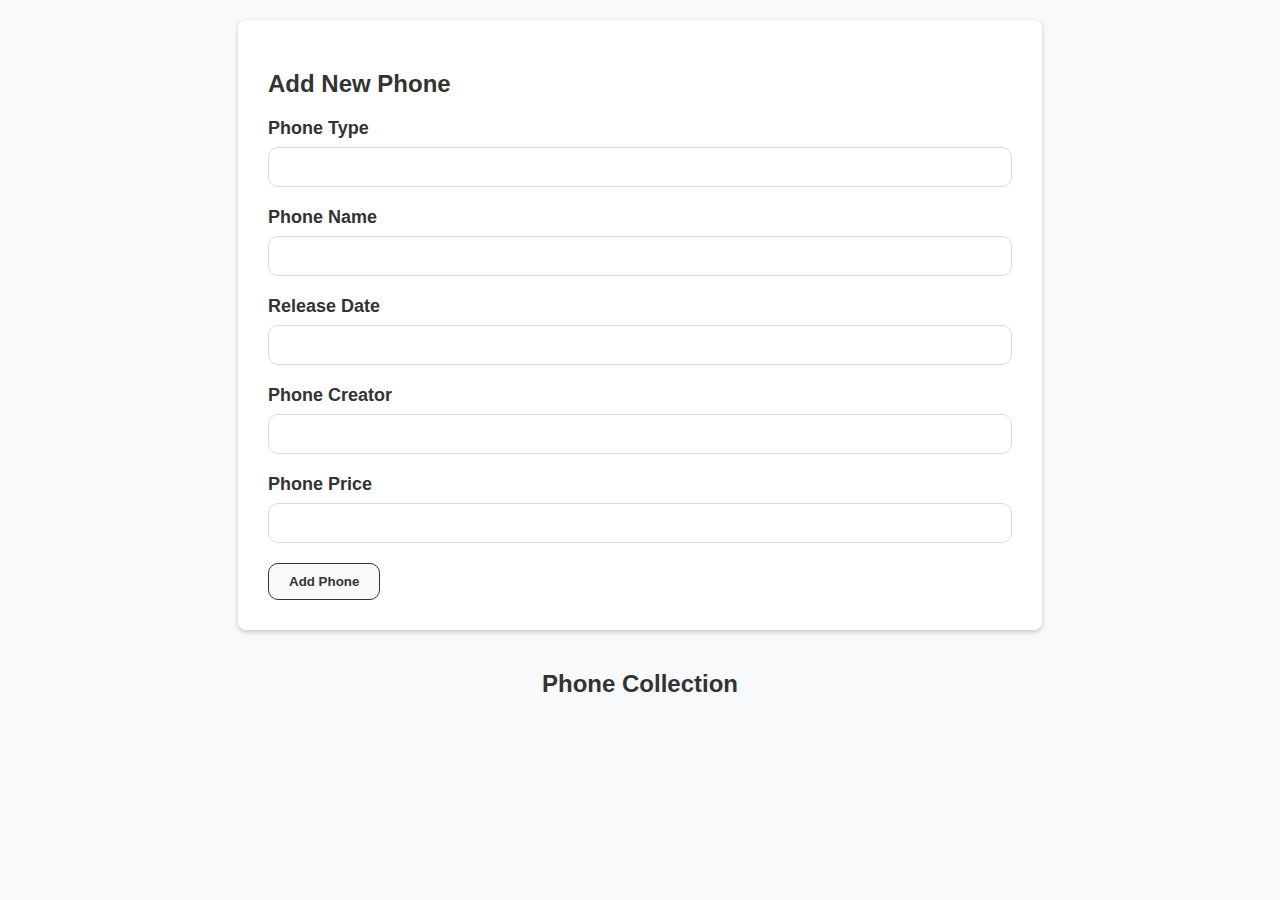
<file: mosquito_michaelangelo/phone.html>
<!DOCTYPE html>
<html lang="en">
    <head>
        <meta charset="UTF-8">
        <meta name="viewport" content="width=device-width, initial-scale=1.0">
        <title>Phones</title>
        <link rel="stylesheet" href="./style/styles_phone.css">
    </head>
    <body>
        <form id="phone_form">
            <h2>Add New Phone</h2>
            <div>
                <label for="phone_type">Phone Type</label>
                <input id="phone_type" type="text" name="phone_type">
            </div>

            <div>
                <label for="phone_name">Phone Name</label>
                <input id="phone_name" type="text" name="phone_name">
            </div>

            <div>
                <label for="release_date">Release Date</label>
                <input id="release_date" type="text" name="release_date">
            </div>

            <div>
                <label for="creator">Phone Creator</label>
                <input id="creator" type="text" name="creator">
            </div>

            <div>
                <label for="price">Phone Price</label>
                <input id="price" type="text" name="price">
            </div>

            <button type="button" onclick="submitPhone()">Add Phone</button>
        </form>

        <h2 id="h2_body">Phone Collection</h2>
        <div id="phone_list"></div>

        <script src="./script/script_phone.js"></script>
    </body>
</html>
</file>
<file: styles.css>
body {
    text-align: center;
    background-color: skyblue;
    font-family: Arial, sans-serif;
}

h1 {
    font-size: 32px;
}

#unordered_list {
    display: inline-block;
    text-align: left;
}

#unordered_list li {
    margin: 10px 0;
}

#unordered_list a {
    color: black;
    width: 100%;
}

#unordered_list a:hover {
    color: white;
}

@media (max-width: 320px) {
    h1 {
        font-size: 24px;
    }
}

@media (min-width: 321px) and (max-width: 375px) {
    h1 {
        font-size: 28px;
    }
}

@media (min-width: 376px) and (max-width: 425px) {
    h1 {
        font-size: 32px;
    }
}
</file>
<file: consultado_kirby/style/styles.css>
body {
    font-family: Arial, sans-serif;
}

#background_main {
    background-image: url(../asset/background.png);
    border-radius: 10px;
    width: 80%;
    padding: 5px;
    margin: 20px auto;
}

div {
    margin: 30px auto;
    width: 80%;
}

h1, h2, p, .list-main {
    text-align: center;
}

h2 {
    font-style: oblique;
    margin-top: 40px;
}

#gallery {
    background-color: rgb(218, 218, 218);
    border-radius: 10px;
    display: grid;
    justify-content: center;
    grid-template-rows: 220px 220px;
    grid-template-columns: 270px 270px;
    gap: 10px;
    padding: 15px;
}

img {
    width: 250px;
    height: 200px;
    border-radius: 10px;
    margin: 10px;
    object-fit: cover;
}

.list-main {
    padding: auto;
    max-width: 500px;
    margin: 0 auto;
}

.division-main {
    justify-content: center;
    border: 1px solid;
    border-radius: 10px;
    padding: 15px 0;
    background-color: rgb(218, 218, 218);
}

#testimonials {
    border: 1px solid;
    border-radius: 10px;
    background-color: rgb(218, 218, 218);
}

#testimonials p {
    margin: 15px;
}

form {
    width: 90%;
    margin: 0 auto;
}

#title_form {
    text-align: center;
    width: 100%;
    margin: 20px auto;
}

#contact_font {
    font-size: 2.5em;
    font-weight: bold;
    font-family: Arial, sans-serif;
}

#form_font {
    font-size: 1.4em;
    font-family: Arial, sans-serif;
}

#container_main {
    display: grid;
    justify-content: center;
    border: 1px solid black;
    background-color: rgb(218, 218, 218);
    margin: 0 auto;
    border-radius: 3%;
    width: 80%;
    max-width: 550px;
    grid-template-columns: repeat(2, 1fr);
    padding: 20px;
    box-sizing: border-box;
}

#container_main > div {
    background-color: rgb(218, 218, 218);
    margin: 5px;
}

.division-contact {
    width: 100%;
    box-sizing: border-box;
}

.division-contact div {
    padding: 10px;
    width: 90%;
    margin: 0 auto;
}

label {
    display: block;
    margin-bottom: 5px;
    font-weight: bold;
}

.input-field {
    width: 100%;
    border: 1px solid black;
    border-radius: 5px;
    padding: 8px;
    box-sizing: border-box;
    font-size: 14px;
}

textarea.input-field {
    resize: vertical;
    min-height: 100px;
}

#division_buttons {
    grid-column: span 2;
    display: flex;
    justify-content: space-between;
    margin: 20px 0 10px;
}

#reset, #submit {
    margin: 0 10px;
}

#reset_button, #submit_button {
    padding: 10px;
    border-radius: 5px;
    border: none;
    width: 150px;
    color: white;
    font-size: 15px;
    cursor: pointer;
    transition: opacity 0.3s;
}

#reset_button {
    background-color: red;
}

#submit_button {
    background-color: green;
}

#reset_button:hover, #submit_button:hover {
    opacity: 0.8;
}

#comment_form {
    border: 1px solid black;
    border-radius: 10px;
    background-color: rgb(218, 218, 218);
    width: 400px;
    margin: auto;
}

#comment_button {
    height:30px;
    width: 100px;
    cursor: pointer;
}

#comment_button:disabled {
    cursor: not-allowed;
}

#comment_section {
    border: 1px solid black;
    border-radius: 10px;
    background-color: rgb(218, 218, 218);
    width: 400px;
    height: 200px;
    margin: auto;
}

#sort_buttons {
    display: flex;
    justify-content: center;
    margin: auto;
}

#ascending, #descending {
    cursor: pointer;
}

@media (max-width: 320px) {
    div {
        width: 90%;
        margin: 15px auto;
    }
    
    #gallery {
        width: 90%;
        grid-template-rows: repeat(6, auto);
        grid-template-columns: 1fr;
        gap: 5px;
        padding: 10px;
    }
    
    img {
        width: 90%;
        height: 180px;
        margin: 5px auto;
        display: block;
    }
    
    h1 {
        font-size: 25px;
    }
    
    h2 {
        font-size: 20px;
        margin-top: 25px;
    }
    
    .list-main {
        padding: auto;
        font-size: 14px;
    }
    
    #testimonials p {
        font-size: 14px;
        margin: 10px;
    }
    
    body {
        font-size: 14px;
    }
    
    #contact_font {
        font-size: 1.8em;
    }
    
    #form_font {
        font-size: 1.1em;
    }
    
    #container_main {
        width: 90%;
        grid-template-columns: 1fr;
        padding: 10px;
    }
    
    .division-contact div {
        padding: 5px;
    }
    
    #division_buttons {
        grid-column: 1;
        flex-direction: column;
        align-items: center;
    }
    
    #reset, #submit {
        margin: 5px 0;
    }
    
    #reset_button, #submit_button {
        width: 120px;
        font-size: 14px;
        padding: 8px;
    }

    #comment_form {
        width: auto;
        margin: auto;
    }

    #comment_section {
        border: 1px solid black;
        border-radius: 10px;
        background-color: rgb(218, 218, 218);
        width: 300px;
        height: 200px;
        margin: auto;
    }
}

@media (min-width: 321px) and (max-width: 375px) {
    div {
        width: 90%;
        margin: 20px auto;
    }
    
    #gallery {
        width: 90%;
        grid-template-rows: repeat(6, auto);
        grid-template-columns: 1fr;
        gap: 8px;
        padding: 10px;
    }
    
    img {
        width: 90%;
        height: 200px;
        margin: 8px auto;
        display: block;
    }
    
    h1 {
        font-size: 28px;
    }
    
    h2 {
        font-size: 22px;
        margin-top: 30px;
    }
    
    .list-main {
        padding: auto;
        font-size: 15px;
    }
    
    #testimonials p {
        font-size: 15px;
        margin: 15px;
    }
    
    body {
        font-size: 15px;
    }
    
    #contact_font {
        font-size: 2em;
    }
    
    #form_font {
        font-size: 1.2em;
    }
    
    #container_main {
        width: 90%;
        grid-template-columns: 1fr;
        padding: 15px;
    }
    
    .division-contact div {
        padding: 8px;
    }
    
    #division_buttons {
        grid-column: 1;
        flex-direction: column;
        align-items: center;
    }
    
    #reset, #submit {
        margin: 8px 0;
    }
    
    #reset_button, #submit_button {
        width: 130px;
        font-size: 15px;
        padding: 8px;
    }

    #comment_form {
        width: auto;
        margin: auto;
    }

    #comment_section {
        border: 1px solid black;
        border-radius: 10px;
        background-color: rgb(218, 218, 218);
        width: 330px;
        height: 200px;
        margin: auto;
    }
}

@media (min-width: 376px) and (max-width: 425px) {
    div {
        width: 90%;
        margin: 20px auto;
    }
    
    #gallery {
        width: 90%;
        grid-template-rows: repeat(6, auto);
        grid-template-columns: 1fr;
        gap: 10px;
        padding: 15px;
    }
    
    img {
        width: 90%;
        height: 220px;
        margin: 10px auto;
        display: block;
    }
    
    h1 {
        font-size: 32px;
    }
    
    h2 {
        font-size: 26px;
        margin-top: 35px;
    }
    
    .list-main {
        padding: auto;
        font-size: 16px;
    }
    
    #testimonials p {
        font-size: 16px;
        margin: 15px;
    }
    
    body {
        font-size: 16px;
    }
    
    #contact_font {
        font-size: 2.2em;
    }
    
    #form_font {
        font-size: 1.3em;
    }
    
    #container_main {
        width: 90%;
        grid-template-columns: 1fr;
        padding: 15px;
    }
    
    .division-contact div {
        padding: 10px;
    }
    
    #division_buttons {
        grid-column: 1;
        flex-direction: column;
        align-items: center;
    }
    
    #reset, #submit {
        margin: 8px 0;
    }
    
    #reset_button, #submit_button {
        width: 140px;
        font-size: 16px;
        padding: 10px;
    }

    #comment_form {
        width: auto;
        margin: auto;
    }

    #comment_section {
        border: 1px solid black;
        border-radius: 10px;
        background-color: rgb(218, 218, 218);
        width: 370px;
        height: 200px;
        margin: auto;
    }
}
</file>
<file: mosquito_michaelangelo/style/styles.css>
:root {
	--bg-color: #f8f9fa;
	--text-color: #333;
	--card-bg: #fff;
	--primary-color: #007BFF;
	--shadow: 0 2px 5px rgba(0, 0, 0, 0.2);
}

* {
	font-family:Arial, sans-serif;
}

a {
	text-decoration: none;
	color: var(--text-color);
}

ul, ol {
	list-style: none;
}

body {
	background-color: var(--bg-color);
	color: var(--text-color);
	margin: 0;
}

.navbar {
	width: 100%;
	background-image: url(../asset/nav-bg-img.png);
	background-size: cover;
	background-position: center;
	padding: 15px;
	display: flex;
	justify-content: center;
	gap: 20px;
	position: fixed;
	box-shadow: var(--shadow);
}

.navbar a {
	color: var(--text-color);
	text-decoration: none;
	font-size: 16px;
	font-weight: bold;
}

.navbar a:hover {
	color: var(--primary-color);
}

#title_div, #interest_hobbies_div, #my_work_div {
	display: flex;
	flex-direction: column;
	align-items: center;
	text-align: center;
	justify-content: center;
	height: 100vh;
}

#interest_hobbies_div {
	width: 70%;
	margin-left:7.3%;
	text-decoration: none;
}

#my_work_div, #interest_hobbies_div, #testimonial_div, #gallery_div,
#contact_div, .goal-comment {
	margin-top: 17%;
	background: var(--card-bg);
	box-shadow: var(--shadow);
	border-radius: 8px;
	width: 50%;
	padding: 2%;
	margin-left: 23%;
	border-radius: 8px;
	height: 20%;
}

#interest_hobbies_div li {
	margin-left: -8%;
}

.work-div-2 {
	font-weight: 700;
	margin-left: -3%;
}

.websites a:hover {
	color: var(--primary-color);
}

#testimonial_div h2, #gallery_div h2, #contact_div h2 {
	text-align: center;
	font-size: xx-large;
}

#gallery_div img {
	width: 170px;
	height: 170px;
}

.gallery-div-2 {
	margin-left: 16%;
}

.label-name, .label-email, .label-phone, .label-message {
    display: block;
    font-size: large;
    font-weight: 600;
    color: var(--deep-slate-blue);
    margin-top: 3%;
}

.input-name, .input-email, .input-phone, .input-message {
    padding-bottom: 1%;
    border-radius: 10px;
    font-size: medium;
    width: 100%;
}

.submit-button {
    color: var(--text-color);
    margin-top: 10px;
	margin-left: 89%;
    padding: 1%;
    padding-left: 3%;
    padding-right: 3%;
    border-radius: 10px;
}

.submit-button:hover {
	color: var(--bg-color);
	background-color: var(--text-color);
}

.goal-comment {
    margin: 1%;
	margin-top: 16%;
	margin-left: 24%;
    padding: 1%;
    border-radius: 10px;
    background-color: var(--card-bg);
	color: var(--text-color);
}

.goal-div {
    display: flex;
    justify-content: space-between;
	font-size: medium;
}

.team-comment-div h2 {
	text-align: center;
}

.goal-1, .goal-2, .goal-3, .goal-4 {
    width: 18%;
    padding: 1%;
    border-radius: 10px;
    border: 3px solid var(--text-color);
    color: var(--text-color);
}

#comment_div {
    margin-right: 10%;
    margin-left: 10%;
    margin-top: 2%;
}

#comment_name_input, #country_input {
    width: 100%;
    height: 20px;
    border-radius: 5px;
    font-size: medium;
}

.comment-name, .comment-label {
    font-size: large;
    font-weight: 700;
} 

#message_team {
	width: 100%;
}

.comment-label {
    margin-top: 2%;
}

#comment_button:disabled {
    cursor: not-allowed;
    background: none;
    color: black;
}

#comment_button, #country_button {
    padding: 1.5%;
    width: 14%;
    border-radius: 10px;
	margin-left: 87%;
    background: var(--text-color);
    color: var(--bg-color);
}

.ascending-button, .descending-button {
	padding: 1.5%;
    width: 14%;
    border-radius: 10px;
	margin-left: 87%;
    background: none;
}

.descending-button:hover, .ascending-button:hover{
	color: var(--bg-color);
	background-color: var(--text-color);
}

.countries-title {
	display: grid;
	text-align: center;
}

.box-2 {
	display: flex;
	flex-direction: column;
	justify-content: center;
	align-items: center;
	height: 100vh;
}

.box-1, .box-2, .box-3 {
	margin-top: 3%;
	background: var(--card-bg);
	box-shadow: var(--shadow);
	border-radius: 8px;
	width: 50%;
	padding: 2%;
	margin-left: 23%;
	border-radius: 8px;
	height: 20%;
}

.flag {
    width: 20%;
    margin-top: 10px;
	border-radius: 20px;
}

.region-country {
    display: inline-block;
    margin: 5px;
    padding: 5px 10px;
    background-color: #f0f0f0;
    border-radius: 8px;
    font-size: 14px;
}

#country_button {
	margin-top: 3%;
}

@media (max-width: 320px) {
	#interest_hobbies_div, #my_work_div, #testimonial_div, #gallery_div,
	#contact_div, .goal-comment {
		width: 80%;
		margin-left: 9%;
	}

	#gallery_div img {
		width: 100px;
		height: 100px;
	}

	.gallery-div-2 {
		margin-left: 20%;
	}

	.submit-button {
        font-weight: 700;
        font-size: large;
		width: 100%;
		margin-left: 1%;
    }

	.goal-div {
		flex-direction: column;
	}

	.goal-1, .goal-2, .goal-3, .goal-4 {
        width: 75%;
        margin-left: 10.5%;
        margin-top: 10px;
        color: var(--text-color);
    }

	#comment_button, .ascending-button, .descending-button {
		width: 105%;
		margin-left: -1%;
	}

	#country_button {
		width: 100%;
		margin-left: auto;
	}

	.flag {
		width: 90%;
		margin-top: 5px;
	}
}

@media (min-width: 321px) and (max-width: 375px) {
	#interest_hobbies_div, #my_work_div, #testimonial_div, #gallery_div,
	#contact_div, .goal-comment {
		width: 80%;
		margin-left: 9%;
	}

	#gallery_div img {
		width: 100px;
		height: 100px;
	}

	.gallery-div-2 {
		margin-left: 20%;
	}

	.submit-button {
        font-weight: 700;
        font-size: large;
		width: 100%;
		margin-left: 1%;
    }

	.goal-div {
		flex-direction: column;
	}

	.goal-1, .goal-2, .goal-3, .goal-4 {
        width: 75%;
        margin-left: 10.5%;
        margin-top: 10px;
        color: var(--text-color);
    }

	#comment_button, .ascending-button, .descending-button {
		width: 105%;
		margin-left: -1%;
	}

	#country_button {
		width: 100%;
		margin-left: auto;
	}

	.flag {
		width: 90%;
		margin-top: 5px;
	}
}

@media (min-width: 376px) and (max-width: 425px) {
	#interest_hobbies_div, #my_work_div, #testimonial_div, #gallery_div,
	#contact_div, .goal-comment {
		width: 80%;
		margin-left: 9%;
	}

	#gallery_div img {
		width: 100px;
		height: 100px;
	}

	.gallery-div-2 {
		margin-left: 20%;
	}

	.submit-button {
        font-weight: 700;
        font-size: large;
		width: 100%;
		margin-left: 1%;
    }

	.goal-div {
		flex-direction: column;
	}

	.goal-1, .goal-2, .goal-3, .goal-4 {
        width: 75%;
        margin-left: 10.5%;
        margin-top: 10px;
        color: var(--text-color);
    }

	#comment_button, .ascending-button, .descending-button {
		width: 105%;
		margin-left: -1%;
	}

	#country_button {
		width: 100%;
		margin-left: auto;
	}

	.flag {
		width: 90%;
		margin-top: 5px;
	}
}
</file>
<file: piadozo_edriane/style/style.css>
* {
    margin: 0;
    padding: 0;
    box-sizing: border-box;
}

.web-page-container {
    display: flex;
    flex-direction: row;
    min-height: 100vh;
}

.about-me-page-container {
    flex: 1;
    padding: 20px;
}

.my-header {
    margin-top: 10%;
    font-family: "Roboto", sans-serif;
}

h4 {
    background-color: grey;
    padding: 8px;
    color: white;
    width: 100%;
    max-width: 300px;
}

.my-paragraph {
    font-family: "Nunito", sans-serif;
    font-weight: lighter;
}

.paragraph-border {
    margin-top: 2%;
    width: 100%;
    max-width: 500px;
}

.about-me-container {
    margin-top: 2%;
}

#my_button {
    font-family: "Roboto", sans-serif;
    color: white;
    background-color: rgb(87, 87, 87);
    border: solid 0px;
    border-radius: 10px;
    padding: 10px;
    font-size: 10px;
    transition: background-color 0.5s;
    cursor: pointer;
    margin-top: 20px;
}

#my_button:hover {
    background-color: rgb(200, 197, 197);
}

.background-color {
    flex: 1;
    background-color: grey;
    position: relative;
}

.background-color img {
    position: absolute;
    width: 100%;
    height: 100%;
    object-fit: cover;
}

@media (max-width: 320px) {
    .web-page-container {
        flex-direction: column;
    }
    
    .about-me-page-container {
        padding: 15px;
    }
    
    .background-color {
        height: 250px;
    }
    
    .my-header {
        margin-top: 5%;
        margin-left: 0;
    }
    
    h4 {
        width: 100%;
    }
    
    .paragraph-border {
        margin-left: 0;
        width: 100%;
    }
    
    .about-me-container {
        margin-left: 0;
    }
}

@media (min-width: 321px) and (max-width: 375px) {
    .web-page-container {
        flex-direction: column;
    }
    
    .about-me-page-container {
        padding: 15px;
    }
    
    .background-color {
        height: 300px;
    }
    
    .my-header {
        margin-top: 5%;
        margin-left: 0;
    }
    
    h4 {
        width: 100%;
    }
    
    .paragraph-border {
        margin-left: 0;
        width: 100%;
    }
    
    .about-me-container {
        margin-left: 0;
    }
}

@media (min-width: 376px) and (max-width: 425px) {
    .web-page-container {
        flex-direction: column;
    }
    
    .about-me-page-container {
        padding: 20px;
    }
    
    .background-color {
        height: 350px;
    }
    
    .my-header {
        margin-top: 5%;
        margin-left: 0;
    }
    
    h4 {
        width: 100%;
    }
    
    .paragraph-border {
        margin-left: 0;
        width: 100%;
    }
    
    .about-me-container {
        margin-left: 0;
    }
}

@media (min-width: 426px) and (max-width: 768px) {
    .web-page-container {
        flex-direction: column;
    }
    
    .about-me-page-container {
        padding: 25px;
    }
    
    .background-color {
        height: 400px;
    }
}
</file>
<file: veslino_marc/style/styles.css>
body {
    text-align: center;
    font-family: Arial, sans-serif;
    margin: 0;
    padding: 0;
}

#background_image {
    background-image: url(../asset/backgroundimagecloud.jpg);
    background-size: cover;
    background-position: center;
    padding: 50px 0;
}

ul.my-unordered-list, ol.my-ordered-list {
    display: inline-block;
    text-align: left;
}

#works_section {
    border: 1px solid black;
    padding: 10px;
    margin: 15px;
}

#gallery_section {
    padding: 10px;
    background-color: skyblue;
}

.gallery-section-1, .gallery-section-2 {
    display: grid;
    grid-template-columns: repeat(3, 1fr);
    gap: 20px;
    margin-bottom: 20px;
    padding: 0 15px;
}

.images {
    width: 100%;
    max-width: 195px;
    height: auto;
    margin: 0 auto;
}

form {
    margin: 20px auto;
    display: inline-block;
    background-image: url(../asset/backgroundimagecloud.jpg);
    border: 1px solid black;
    padding: 20px;
    width: 75%;
    border-radius: 10px;
    box-sizing: border-box;
}

label {
    font-weight: bold;
}

.container {
    padding: 10px;
    display: flex;
    flex-direction: column;
    gap: 15px;
}

#contact_section, #email_section {
    display: flex;
    gap: 10px;
    justify-content: space-between;
}

#contact_section input, #email_section input, .section-1 input,
.section-2 input, select {
    padding: 11px;
    border: 1px solid #ccc;
    border-radius: 5px;
    width: 100%;
    box-sizing: border-box;
}

#postal_section {
    display: flex;
    flex-direction: column;
    gap: 10px;
}

.section-1, .section-2 {
    display: flex;
    gap: 10px;
}

#message_section {
    display: flex;
    flex-direction: column;
    gap: 10px;
    justify-content: space-between;
}

textarea {
    padding: 11px;
    width: 100%;
    border: 1px solid #ccc;
    border-radius: 5px;
    height: 120px;
    box-sizing: border-box;
}

#button_section {
    padding: 10px;
}

#button_section button {
    padding: 11px;
    border: 1px solid #ccc;
    border-radius: 5px;
    cursor: pointer;
    width: auto;
    min-width: 100px;
}

button:hover {
    background-color: skyblue;
}

#my_goals_section {
    max-width: 100%;
    margin: 50px auto;
    padding: 20px;
    box-sizing: border-box;
    background-color: skyblue;
    color: black;
}

.my-goals-heading {
    text-align: center;
    font-size: 2rem;
    margin-bottom: 20px;
}

.comment-heading {
    text-align: center;
    margin-top: 30px;
    margin-bottom: 15px;
}

.my-goals-list-section {
    display: flex;
    justify-content: center;
    width: 100%;
}

.unordered-list-section {
    list-style-type: none;
    width: 80%;
    max-width: 600px;
    margin: 0 auto;
    padding: 15px 30px;
    border: 2px solid #444;
    border-radius: 8px;
    background-color: white;
}

#comment_form {
    display: flex;
    flex-direction: column;
    gap: 10px;
    width: 70%;
    margin: 0 auto;
}

div#my_goals_section input, div#my_goals_section textarea {
    padding: 8px;
    border-radius: 6px;
    border: 1px solid #444;
}

div#my_goals_section #comment_button {
    padding: 10px;
    border-radius: 8px;
    background-color: white;
    color: black;
    position: relative;
    max-width: 200px;
    margin: 10px auto 0;
}

div#my_goals_section #comment_button:disabled {
    opacity: 0.6;
    cursor: not-allowed;
}

div#my_goals_section #comment_button:disabled:hover {
    background-color: red;
    color: white;
}

div#my_goals_section #comment_button:enabled:hover {
    background-color: skyblue;
    color: black;
    cursor: pointer;
}

div#my_goals_section #comment_button:disabled:hover::after {
    content: "Please fill out the fields";
    position: absolute;
    left: 50%;
    bottom: 125%;
    background-color: gray;
    color: white;
    padding: 20px;
    white-space: nowrap;
    border-radius: 4px;
    font-size: 14px;
}

.sort-buttons {
    display: flex;
    justify-content: center;
    gap: 10px;
    margin: 15px 0;
}

.sort-buttons button {
    padding: 11px;
    border: 1px solid #ccc;
    border-radius: 5px;
    cursor: pointer;
    width: auto;
    min-width: 100px;
    background-color: white;
    color: black;
}

.sort-buttons button:hover {
    background-color: skyblue;
}

#comment_button {
    position: relative;
}

@media (max-width: 320px) {
    body {
        width: 100%;
    }

    form {
        width: 90%;
        padding: 15px;
    }

    #contact_section, #email_section, .section-1, .section-2 {
        flex-direction: column;
        gap: 15px;
    }

    .gallery-section-1, .gallery-section-2 {
        grid-template-columns: 1fr;
        justify-items: center;
    }

    .images {
        max-width: 90%;
    }

    #button_section button {
        min-width: 50%;
    }

    #comment_form {
        width: 90%;
    }
}

@media (min-width: 321px) and (max-width: 375px) {
    body {
        width: 100%;
    }

    form {
        width: 90%;
        padding: 15px;
    }

    #contact_section, #email_section, .section-1, .section-2 {
        flex-direction: column;
        gap: 15px;
    }

    .gallery-section-1, .gallery-section-2 {
        grid-template-columns: 1fr;
        justify-items: center;
    }

    .images {
        max-width: 200px;
    }

    #button_section button {
        min-width: 50%;
    }

    #comment_form {
        width: 95%;
    }
}

@media (min-width: 376px) and (max-width: 425px) {
    body {
        width: 100%;
    }

    form {
        width: 95%;
    }

    #contact_section, #email_section, .section-1, .section-2 {
        flex-direction: column;
        gap: 15px;
    }

    .gallery-section-1, .gallery-section-2 {
        grid-template-columns: 1fr;
        justify-items: center;
    }

    .images {
        max-width: 180px;
    }

    #comment_form {
        width: 100%;
    }
}
</file>
<file: consultado_kirby/style/rest_api.css>
table {
    width: 100%;
    border-collapse: collapse;
}

th, td {
    padding: 20px;
    border: 1px solid black;
}

#car_form {
    display: flex;
    flex-direction: column;
    gap: 10px;
    max-width: 500px;
}

#car_form input {
    padding: 10px;
    border-radius: 5px;
}

#car_table input {
    width: 100%;
    padding: 8px;
    box-sizing: border-box;
}

#message {
    margin: 20px 0px;
    font-weight: bold;
    font-size: 20px;
}

@media (max-width: 320px) {
    th, td {
        padding: 5px;
    }

    #car_table thead {
        display: none;
    }

    #car_table tbody tr {
        display: block;
        margin-bottom: 10px;
        border: 1px solid #ccc;
    }

    #car_table tbody td {
        display: flex;
        justify-content: space-between;
        border: none;
        border-bottom: 1px solid #eee;
        position: relative;
        padding-left: 50%;
        text-align: right;
    }

    #car_table tbody td:before {
        content: attr(data-label);
        position: absolute;
        left: 5px;
        font-weight: bold;
        text-align: left;
    }

    #message {
        margin: 20px 0px;
        font-weight: bold;
        font-size: 10px;
    }
}

@media (min-width: 321px) and (max-width: 375px) {
    th, td {
        padding: 6px;
        font-size: 0.85rem;
    }

    #car_table thead {
        display: none;
    }

    #car_table tbody tr {
        display: block;
        margin-bottom: 10px;
        border: 1px solid #ccc;
    }

    #car_table tbody td {
        display: flex;
        justify-content: space-between;
        border: none;
        border-bottom: 1px solid #eee;
        position: relative;
        padding-left: 50%;
        text-align: right;
    }

    #car_table tbody td:before {
        content: attr(data-label);
        position: absolute;
        left: 5px;
        font-weight: bold;
        text-align: left;
    }

    #message {
        margin: 20px 0px;
        font-weight: bold;
        font-size: 15px;
    }
}

@media (min-width: 376px) and (max-width: 425px) {
    th, td {
        padding: 8px;
        font-size: 1rem;
    }

    #car_table thead {
        display: none;
    }

    #car_table tbody tr {
        display: block;
        margin-bottom: 10px;
        border: 1px solid #ccc;
    }

    #car_table tbody td {
        display: flex;
        justify-content: space-between;
        border: none;
        border-bottom: 1px solid #eee;
        position: relative;
        padding-left: 50%;
        text-align: right;
    }

    #car_table tbody td:before {
        content: attr(data-label);
        position: absolute;
        left: 5px;
        font-weight: bold;
        text-align: left;
    }

    #message {
        margin: 20px 0px;
        font-weight: bold;
        font-size: 20px;
    }
}
</file>
<file: consultado_kirby/style/world_countries.css>
body {
    font-family: Arial, sans-serif;
}

h2 {
    text-align: center;
}

.container {
    max-width: 500px;
    margin: auto;
    background: rgb(218, 218, 218);
    padding: 10px;
    border-radius: 10px;
}

#search_input {
    width: 80%;
    padding: 10px;
}

button {
    padding: 10px;
    cursor: pointer;
}

#flag {
    max-width: 200px;
    max-height: 150px;
    display: block;
    margin-left: auto;
    margin-right: auto;
    border-radius: 15px;
}

@media (max-width: 320px) {
    .container {
        width: 90%;
        padding: 10px;
    }

    h2 {
        font-size: 18px;
    }

    #search_input {
        width: 90%;
        padding: 10px;
    }

    button {
        width: 100%;
        padding: 10px;
    }

    #flag {
        max-width: 100%;
        height: auto;
    }
}

@media (min-width: 321px) and (max-width: 375px) {
    .container {
        width: 90%;
        padding: 10px;
    }

    h2 {
        font-size: 20px;
    }

    #search_input {
        width: 93%;
        padding: 10px;
    }

    button {
        width: 100%;
        padding: 10px;
    }

    #flag {
        max-width: 100%;
        height: auto;
    }
}

@media (min-width: 376px) and (max-width: 425px) {
    .container {
        width: 90%;
        padding: 10px;
    }

    h2 {
        font-size: 22px;
    }

    #search_input {
        width: 93%;
        padding: 10px;
    }

    button {
        width: 100%;
        padding: 10px;
    }

    #flag {
        max-width: 100%;
        height: auto;
    }
}
</file>
<file: mosquito_michaelangelo/style/styles_phone.css>
:root {
    --bg-color: #f8f9fa;
    --text-color: #333;
    --card-bg: #fff;
    --primary-color: #007BFF;
    --shadow: 0 2px 5px rgba(0, 0, 0, 0.2);
}

* {
    font-family: Arial, sans-serif;
}

body {
    background-color: var(--bg-color);
    color: var(--text-color);
    margin: 0;
    padding: 20px;
}

#h2_body {
    text-align: center;
}

form {
    background: var(--card-bg);
    box-shadow: var(--shadow);
    border-radius: 8px;
    width: 60%;
    padding: 30px;
    margin: 0 auto 40px auto;
}

form div {
    margin-bottom: 20px;
}

label {
    display: block;
    font-size: large;
    font-weight: 600;
    color: var(--text-color);
    margin-bottom: 8px;
}

input {
    width: 100%;
    padding: 10px;
    border-radius: 10px;
    border: 1px solid #ddd;
    font-size: medium;
    box-sizing: border-box;
}

button {
    color: var(--text-color);
    background-color: var(--bg-color);
    padding: 10px 20px;
    border: 1px solid var(--text-color);
    border-radius: 10px;
    cursor: pointer;
    font-weight: bold;
    transition: all 0.3s ease;
}

button:hover {
    color: var(--bg-color);
    background-color: var(--text-color);
}

#phone_list {
    display: flex;
    flex-wrap: wrap;
    gap: 20px;
    justify-content: center;
}

#phone_list div {
    background: var(--card-bg);
    box-shadow: var(--shadow);
    border-radius: 8px;
    width: 300px;
    padding: 20px;
    position: relative;
}

#phone_list h3 {
    color: var(--primary-color);
    margin-top: 0;
}

#phone_list p {
    margin: 10px 0;
}

#phone_list hr {
    display: none;
}

#phone_list button {
    margin-right: 10px;
    margin-top: 15px;
}

@media (max-width: 768px) {
    form {
        width: 90%;
    }
}

@media (max-width: 425px) {
    form {
        width: 90%;
        padding: 20px;
    }

    #phone_list div {
        width: 100%;
    }
}
</file>
